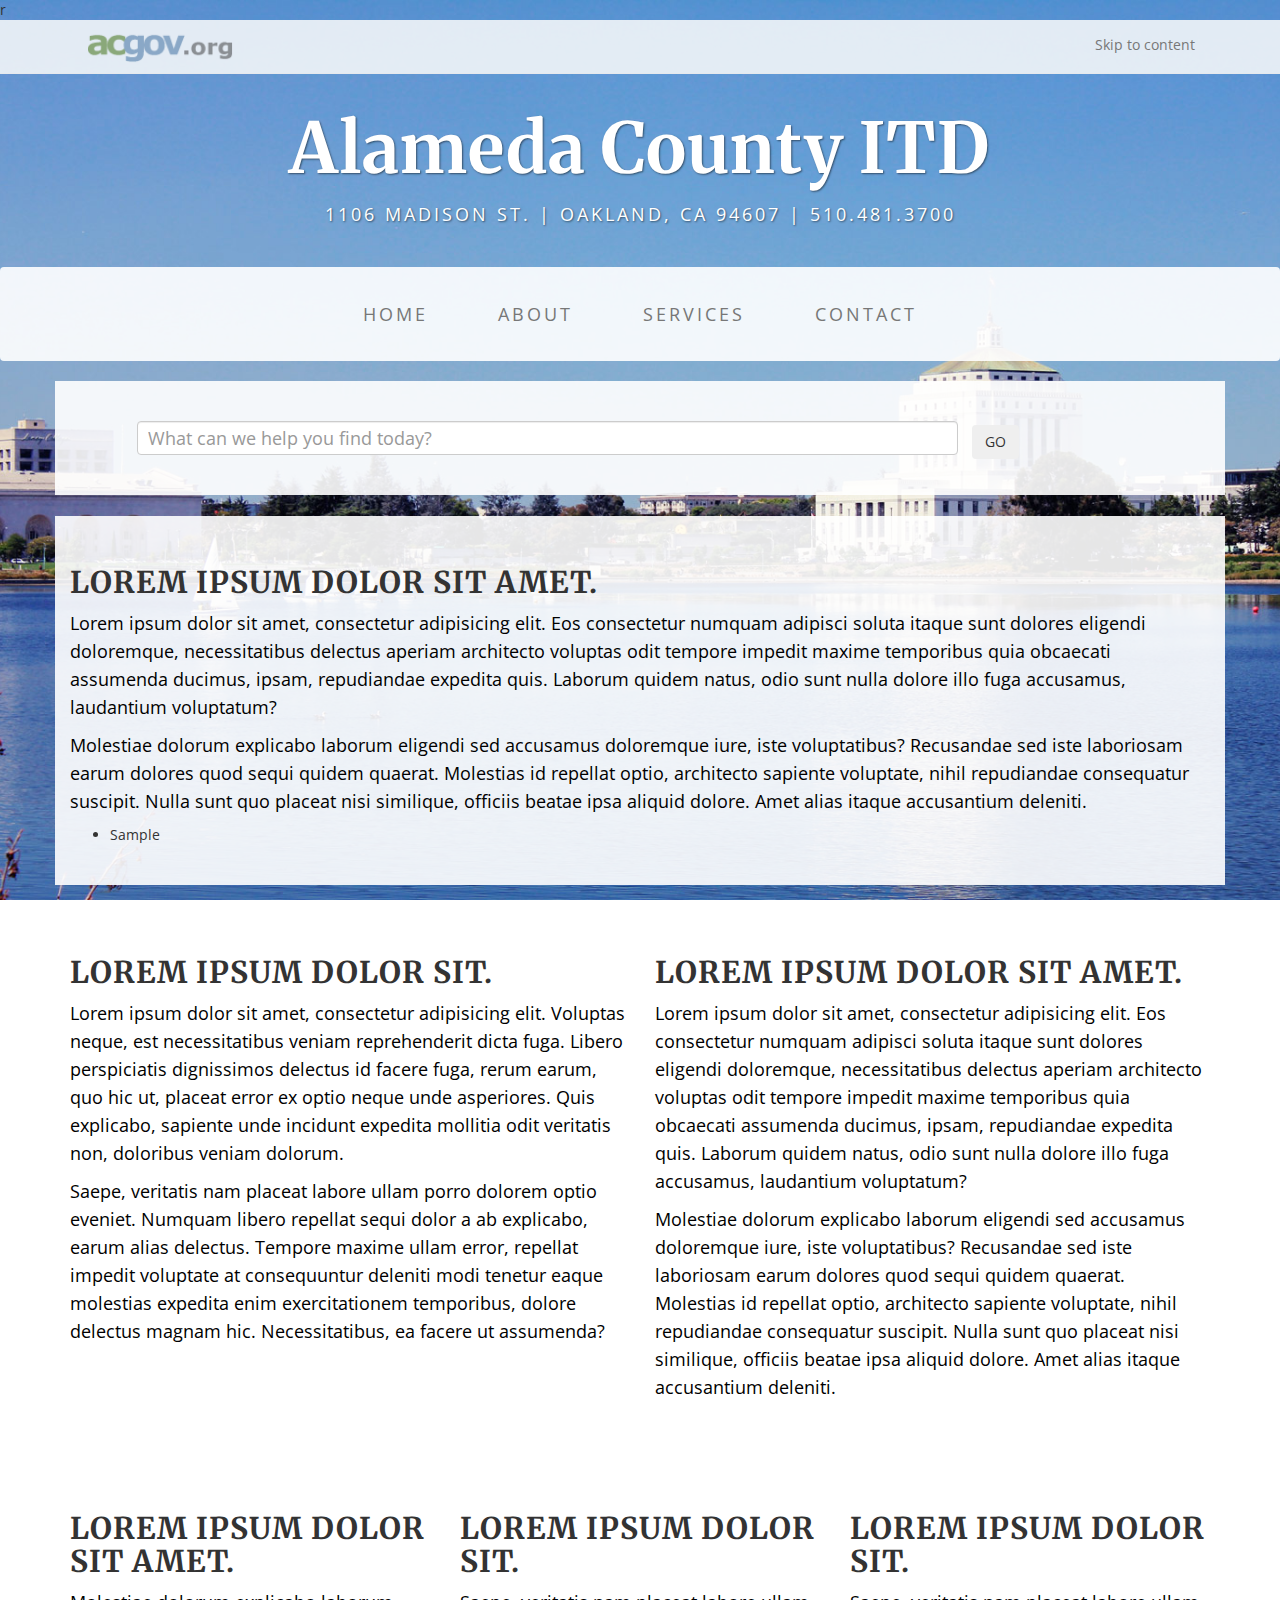
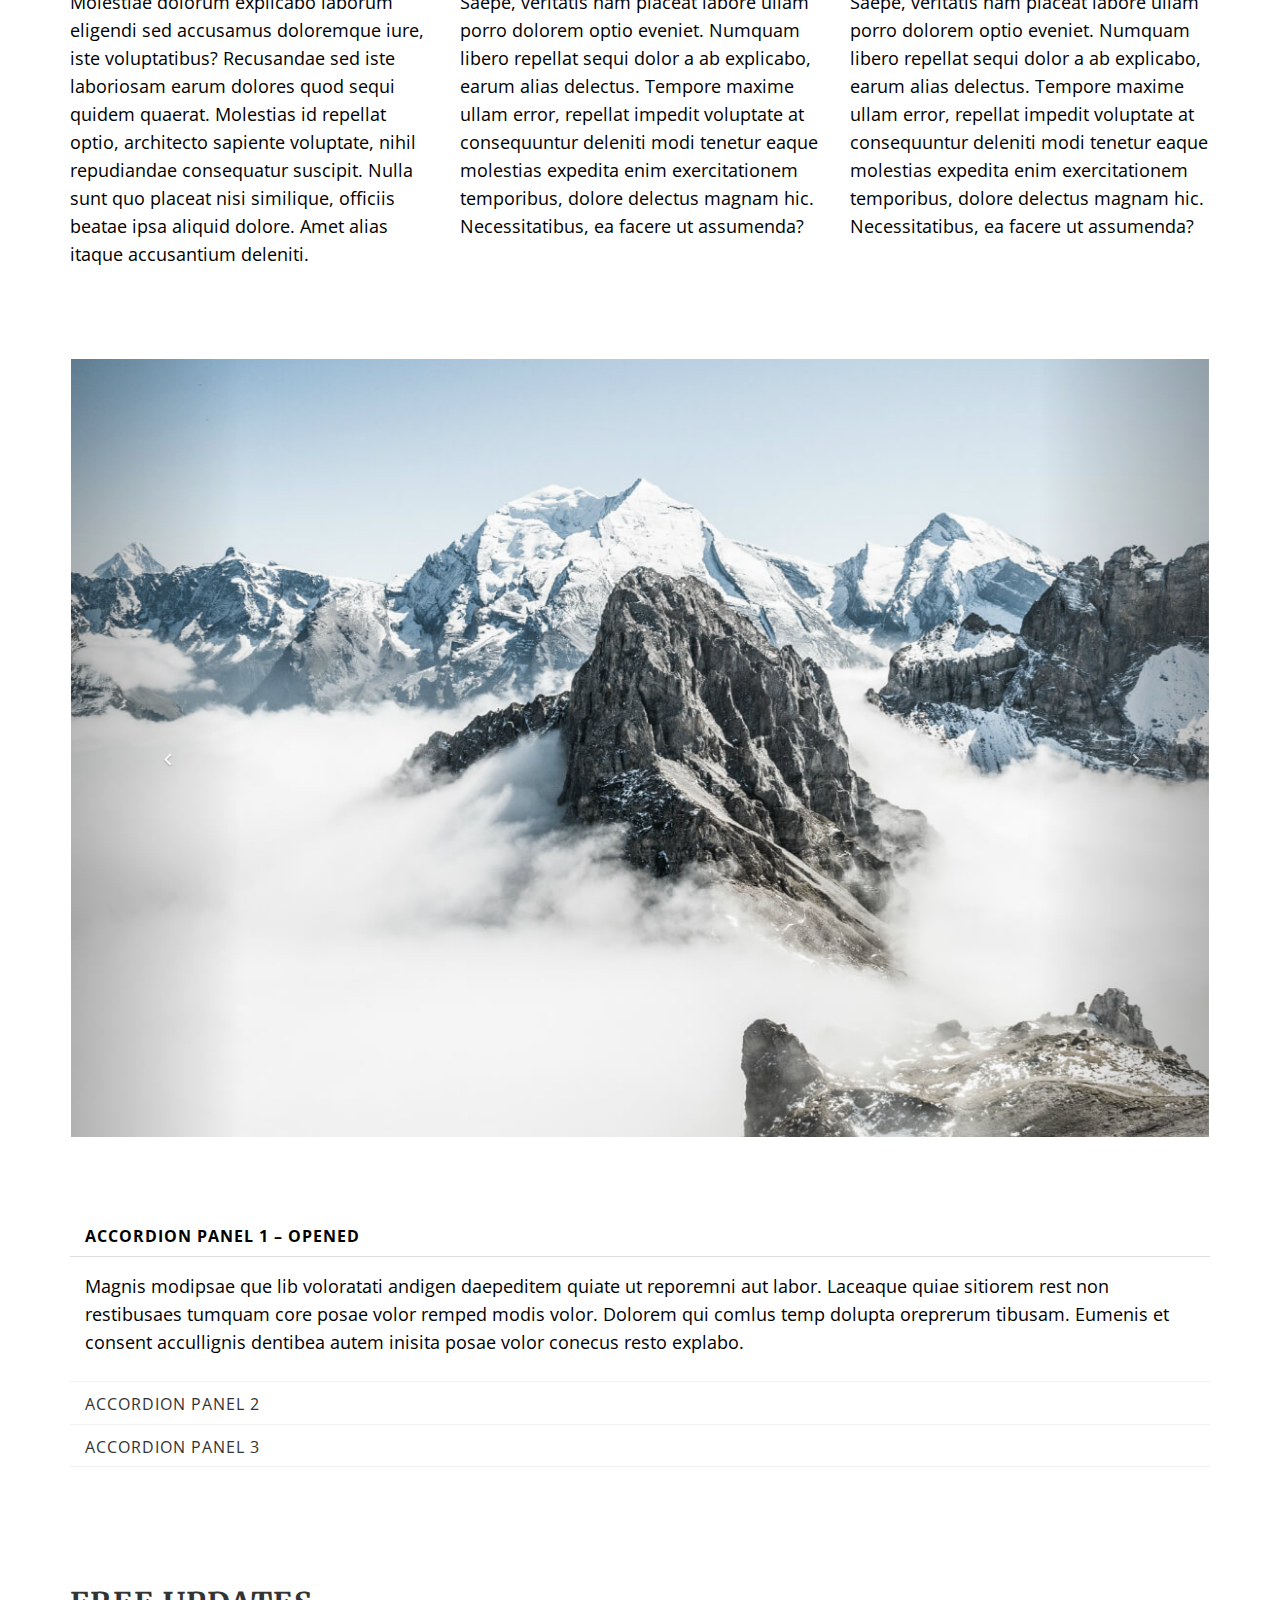
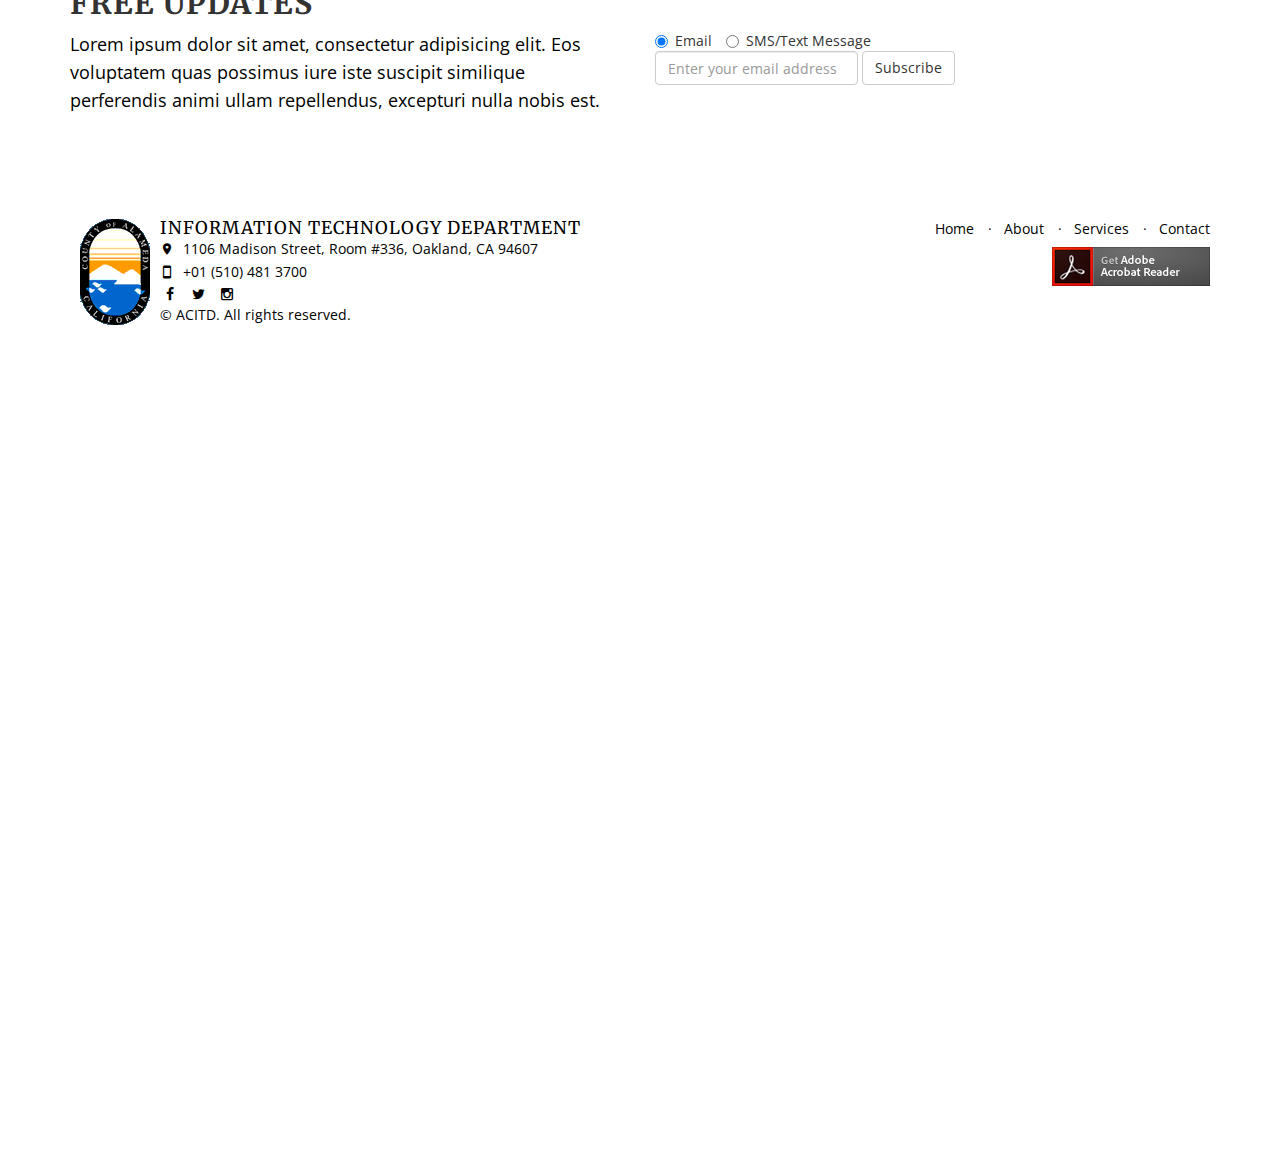
<file: index.html>
r<!DOCTYPE html>
<html lang="en">
<head>
  <meta charset="UTF-8">
  <meta http-equiv="X-UA-Compatible" content="IE=edge">
  <meta name="viewport" content="width=device-width, initial-scale=1">
  <title>Business Casual</title>

  <link href="css/fontello.css" rel="stylesheet">
  <link href="css/bootstrap.min.css" rel="stylesheet">
  <link href="css/index.css" rel="stylesheet">
</head>
<body>
  <!-- Branding Start -->
  <div class="countybranding hidden-xs">
    <div class="container">
      <div class="col-sm-6 text-left">
        <a href="http://acgov.org/">
          <img class="countybranding__logo" src="img/acgovlogo.png" alt="Logo for acgov.org">
        </a>
      </div>
      <div class="col-sm-6 text-right">
        <a class="countybranding__skip-banner" href="#hero">Skip to content</a>
      </div>
    </div>
  </div>
  <!-- Branding End -->

  <h1 class="title--main">Alameda County ITD</h1>
  <div class="title--sub">1106 Madison St. | Oakland, CA 94607 | 510.481.3700</div>
  
  <!-- Navbar Start -->
  <nav class="navbar" role="navigation">
    <div class="container">
      <div class="navbar-header">
        <button type="button" class="btn navbar-toggle" data-toggle="collapse" data-target="#nav">
          <span class="sr-only">Toggle navigation</span>
          <i class="material-icons" title="Menu">&#xE5D2;</i>
        </button>
        <a href="index.html" class="navbar-brand">
          <img src="img/county-seal.png" alt="Alameda County">
        </a>
      </div>
      <div class="collapse navbar-collapse" id="nav">
        <ul class="navbar-nav nav">
          <li><a href="index.html">Home</a></li>
          <li><a href="about.html">About</a></li>
          <li><a href="services.html">Services</a></li>
          <li><a href="contact.html">Contact</a></li>
          <li class="hidden-sm hidden-md hidden-lg">
            <a href="http://acgov.org/">
              <img src="img/acgovlogo.png" alt="Logo for acgov.org">
            </a>
          </li>
        </ul>
      </div>
    </div>
  </nav>
  <!-- Navbar End -->
  
  <!-- Search Area -->
  <div class="container__wrapper inner-xs">
    <div class="container">
      <div class="row">
        <div class="col-xs-12">
          	<form id="search-form" style="margin: auto; width: 90%;"  method="get" action="http://acgovsearch.acgov.org/search" target="_parent">
            <label for="googleinput" style="visibility:hidden;position:absolute;">Search</label>
                
                <input id="googleinput"  type="text" name="q" class="form-control search-input" style="width:80%;padding:10px;margin:10px;font-size: 18px;background-color:#fff;display:inline;" placeholder="What can we help you find today?" aria-describedby="basic-addon2">
                
                    <button type="submit" class="btn search-button" name="btnG" value="Search">GO</button>
          <input type="hidden" value="acgov_prod_collection" name="site">
          <input type="hidden" value="working_acgov_prod_frontend" name="client">
          <input type="hidden" value="working_acgov_prod_frontend" name="proxystylesheet">
          <input type="hidden" value="UTF-8" name="oe">
          <input type="hidden" value="UTF-8" name="ie">
          <input type="hidden" value="1" name="ud">
          <input type="hidden" value="1" name="proxyreload">
          <input type="hidden" value="1" name="exclude_apps">
          <input type="hidden" value="xml_no_dtd" name="output">
          <input type="hidden" value="date:D:L:d1" name="sort">
       </form>
        </div>
      </div>
    </div>
  </div>
<!-- Horizontal Rule -->
  <div class="container">
    <hr />
  </div>
  <!-- Text Area -->
  <div class="container__wrapper inner-xs">
    <div class="container">
      <div class="row">
        <div class="col-xs-12">
          <h2>Lorem ipsum dolor sit amet.</h2>
          <p>Lorem ipsum dolor sit amet, consectetur adipisicing elit. Eos consectetur numquam adipisci soluta itaque sunt dolores eligendi doloremque, necessitatibus delectus aperiam architecto voluptas odit tempore impedit maxime temporibus quia obcaecati assumenda ducimus, ipsam, repudiandae expedita quis. Laborum quidem natus, odio sunt nulla dolore illo fuga accusamus, laudantium voluptatum?</p>
          <p>Molestiae dolorum explicabo laborum eligendi sed accusamus doloremque iure, iste voluptatibus? Recusandae sed iste laboriosam earum dolores quod sequi quidem quaerat. Molestias id repellat optio, architecto sapiente voluptate, nihil repudiandae consequatur suscipit. Nulla sunt quo placeat nisi similique, officiis beatae ipsa aliquid dolore. Amet alias itaque accusantium deleniti.</p>
		  <ul>
			<li>Sample</li>
		  </ul>
        </div>
      </div>
    </div>
  </div>

  <!-- Horizontal Rule -->
  <div class="container">
    <hr />
  </div>

  <!-- Text Area 2 col -->
  <div class="container__wrapper inner-xs">
    <div class="container">
      <div class="row">
        <div class="col-sm-6 col-sm-push-6">
          <h2>Lorem ipsum dolor sit amet.</h2>
          <p>Lorem ipsum dolor sit amet, consectetur adipisicing elit. Eos consectetur numquam adipisci soluta itaque sunt dolores eligendi doloremque, necessitatibus delectus aperiam architecto voluptas odit tempore impedit maxime temporibus quia obcaecati assumenda ducimus, ipsam, repudiandae expedita quis. Laborum quidem natus, odio sunt nulla dolore illo fuga accusamus, laudantium voluptatum?</p>
          <p>Molestiae dolorum explicabo laborum eligendi sed accusamus doloremque iure, iste voluptatibus? Recusandae sed iste laboriosam earum dolores quod sequi quidem quaerat. Molestias id repellat optio, architecto sapiente voluptate, nihil repudiandae consequatur suscipit. Nulla sunt quo placeat nisi similique, officiis beatae ipsa aliquid dolore. Amet alias itaque accusantium deleniti.</p>
        </div>
        <div class="col-sm-6 col-sm-pull-6">
          <h2>Lorem ipsum dolor sit.</h2>
          <p>Lorem ipsum dolor sit amet, consectetur adipisicing elit. Voluptas neque, est necessitatibus veniam reprehenderit dicta fuga. Libero perspiciatis dignissimos delectus id facere fuga, rerum earum, quo hic ut, placeat error ex optio neque unde asperiores. Quis explicabo, sapiente unde incidunt expedita mollitia odit veritatis non, doloribus veniam dolorum.</p>
          <p>Saepe, veritatis nam placeat labore ullam porro dolorem optio eveniet. Numquam libero repellat sequi dolor a ab explicabo, earum alias delectus. Tempore maxime ullam error, repellat impedit voluptate at consequuntur deleniti modi tenetur eaque molestias expedita enim exercitationem temporibus, dolore delectus magnam hic. Necessitatibus, ea facere ut assumenda?</p>
        </div>
      </div>
    </div>
  </div>

  <!-- Horizontal Rule -->
  <div class="container">
    <hr />
  </div>

  <!-- Text Area 3 col -->
  <div class="container__wrapper inner-xs bg_colored-2">
    <div class="container">
      <div class="row">
        <div class="col-sm-4">
          <h2>Lorem ipsum dolor sit amet.</h2>
          <p>Molestiae dolorum explicabo laborum eligendi sed accusamus doloremque iure, iste voluptatibus? Recusandae sed iste laboriosam earum dolores quod sequi quidem quaerat. Molestias id repellat optio, architecto sapiente voluptate, nihil repudiandae consequatur suscipit. Nulla sunt quo placeat nisi similique, officiis beatae ipsa aliquid dolore. Amet alias itaque accusantium deleniti.</p>
        </div>
        <div class="col-sm-4">
          <h2>Lorem ipsum dolor sit.</h2>
          <p>Saepe, veritatis nam placeat labore ullam porro dolorem optio eveniet. Numquam libero repellat sequi dolor a ab explicabo, earum alias delectus. Tempore maxime ullam error, repellat impedit voluptate at consequuntur deleniti modi tenetur eaque molestias expedita enim exercitationem temporibus, dolore delectus magnam hic. Necessitatibus, ea facere ut assumenda?</p>
        </div>
        <div class="col-sm-4">
          <h2>Lorem ipsum dolor sit.</h2>
          <p>Saepe, veritatis nam placeat labore ullam porro dolorem optio eveniet. Numquam libero repellat sequi dolor a ab explicabo, earum alias delectus. Tempore maxime ullam error, repellat impedit voluptate at consequuntur deleniti modi tenetur eaque molestias expedita enim exercitationem temporibus, dolore delectus magnam hic. Necessitatibus, ea facere ut assumenda?</p>
        </div>
      </div>
    </div>
  </div>

  <!-- Horizontal Rule -->
  <div class="container">
    <hr />
  </div>

  <!-- Carousel -->
  <div class="container__wrapper inner-xs">
    <div class="container">
      <div class="row">
        <div id="carousel" class="carousel slide">
          <ol class="carousel-indicators hidden-lg">
            <li data-target="#carousel" data-slide-to="0" class="active"></li>
            <li data-target="#carousel" data-slide-to="1"></li>
          </ol>

          <div class="carousel-inner">
            <div class="item active">
              <img class="img-responsive img-full" src="img/mountain-range.jpg" alt="A mountain range.">
            </div>
            <div class="item">
              <img class="img-responsive img-full" src="img/nyc-skyline.jpg" alt="The NYC skyline.">
            </div>
          </div>

          <a class="left carousel-control" href="#carousel" data-slide="prev">
            <i class="material-icons">&#xE314;</i>
          </a>
          <a class="right carousel-control" href="#carousel" data-slide="next">
            <i class="material-icons">&#xE315;</i>
          </a>
        </div>
      </div>
    </div>
  </div>

  <!-- Horizontal Rule -->
  <div class="container">
    <hr />
  </div>

  <!-- Accordion -->
  <div class="container__wrapper inner-xs">
    <div class="container">
      <div class="row">
        <div class="col-xs-12">
          <div id="accordion" class="panel-group accordion">
            <div class="panel panel-default">       
              <div class="panel-heading">
                <h3 class="panel-title">
                  <a class="panel-toggle" data-toggle="collapse" data-parent="#accordion" href="#content1">
                    <span>Accordion panel 1 – opened</span>
                  </a>
                </h3>
              </div>

              <div id="content1" class="panel-collapse collapse in">
                <div class="panel-body">
                  <p>Magnis modipsae que lib voloratati andigen daepeditem quiate ut reporemni aut labor. Laceaque quiae sitiorem rest non restibusaes tumquam core posae volor remped modis volor. Dolorem qui comlus temp dolupta oreprerum tibusam. Eumenis et consent accullignis dentibea autem inisita posae volor conecus resto explabo.</p>
                </div>
              </div>
            </div>

            <div class="panel panel-default">
              <div class="panel-heading">
                <h3 class="panel-title">
                  <a class="panel-toggle collapsed" data-toggle="collapse" data-parent="#accordion" href="#content2">
                    <span>Accordion panel 2</span>
                  </a>
                </h3>
              </div>

              <div id="content2" class="panel-collapse collapse">
                <div class="panel-body">
                  <p>Magnis modipsae que lib voloratati andigen daepeditem quiate ut reporemni aut labor. Laceaque quiae sitiorem rest non restibusaes tumquam core posae volor remped modis volor. Dolorem qui comlus temp dolupta oreprerum tibusam. Eumenis et consent accullignis dentibea autem inisita posae volor conecus resto explabo.</p>
                </div>
              </div>
            </div>

            <div class="panel panel-default">       
              <div class="panel-heading">
                <h3 class="panel-title">
                  <a class="panel-toggle collapsed" data-toggle="collapse" data-parent="#accordion" href="#content3">
                    <span>Accordion panel 3</span>
                  </a>
                </h3>
              </div>

              <div id="content3" class="panel-collapse collapse">
                <div class="panel-body">
                  <p>Magnis modipsae que lib voloratati andigen daepeditem quiate ut reporemni aut labor. Laceaque quiae sitiorem rest non restibusaes tumquam core posae volor remped modis volor. Dolorem qui comlus temp dolupta oreprerum tibusam. Eumenis et consent accullignis dentibea autem inisita posae volor conecus resto explabo.</p>
                </div>
              </div>
            </div>
          </div>
        </div>
      </div>
    </div>
  </div>

  <!-- Horizontal Rule -->
  <div class="container">
    <hr />
  </div>

  <!-- GovDelivery -->
  <div class="container__wrapper inner-xs bg_colored-2">
    <div class="container">
      <div class="row">
        <div class="col-xs-12">
          <h2>Free Updates</h2>
        </div>
      </div>
      <div class="row">
        <div class="col-sm-6">
          <p>Lorem ipsum dolor sit amet, consectetur adipisicing elit. Eos voluptatem quas possimus iure iste suscipit similique perferendis animi ullam repellendus, excepturi nulla nobis est.</p>
        </div>
        <div class="col-sm-6">
          <form class="form-inline newsletter" role="form">
            <input type="hidden" name="utf8" value="✓" />
            <input type="hidden" name="authenticity_token" value="O2YyYBwqgXfVcE6AgLROQYGUaGfR5Wir75c/KJSRjGSj5roVGLtJF2jO5xtAtPOMLmGF5EbloEjf6siZV/96uQ==" />
            <input type="hidden" name="topic_id" id="topic_id" value="CAALAME_14" />
            <label class="radio-inline">
              <input type="radio" name="subscription_type" value="email" checked />Email
            </label>
            <label class="radio-inline">
              <input type="radio" name="subscription_type" value="phone" />SMS/Text Message
            </label>
            <div class="newsletter input-group__phone" style="display:none;">
              <input type="hidden" name="country_code" value="1" />
              <label class="sr-only" for="input__phone">Phone</label>
              <input type="tel" name="phone" class="form-control" id="input__phone" placeholder="Enter your phone number" />
              <button type="submit" class="btn btn-default btn-submit">Subscribe</button>
            </div>
            <div class="newsletter input-group__email">
              <label class="sr-only" for="input__email">Email address</label>
              <input type="email" name="email" class="form-control" id="input__email" placeholder="Enter your email address" />
              <button type="submit" class="btn btn-default btn-submit">Subscribe</button>
            </div>
          </form>
        </div>
      </div>
    </div>
  </div>
  
  <!-- Footer Start -->
  <footer class="footer">
    <div class="container inner">
      <div class="footer__info pull-left">
        <div>
          <img src="img/acgovfooterflag.png" alt="ACGOV Footer Flag">
        </div>
        <div>
          <h2>Information Technology Department</h2>
          <ul class="contacts">
            <li>
              <i class="material-icons contact">&#xE0C8;</i>
               1106 Madison Street, Room #336, Oakland, CA 94607
            </li>
            <li>
              <i class="material-icons contact">&#xE32C;</i>
               +01 (510) 481 3700
            </li>
          </ul>
          <ul class="social">
            <li>
              <a href="#">
                <i class="icon-facebook"></i>
              </a>
            </li>
            <li>
              <a href="#">
                <i class="icon-twitter"></i>
              </a>
            </li>
            <li>
              <a href="#">
                <i class="icon-instagram"></i>
              </a>
            </li>
          </ul>
          <p>© <span class="js-year"><noscript>2016</noscript></span> ACITD. All rights reserved.</p>
        </div>
      </div>
      <ul class="footer__menu pull-right">
        <li><a href="index.html">Home</a></li>
        <li><a href="about.html">About</a></li>
        <li><a href="services.html">Services</a></li>
        <li><a href="contact.html">Contact</a></li>
      </ul>
      <br />
      <a href="http://www.adobe.com/go/getreader" target="_blank" class="adobe-reader pull-right">
        <img src="img/get-reader.png" alt="Get Adobe Reader" />
      </a>
    </div>
  </footer>
  <!-- Footer End -->

  <script src="https://ajax.googleapis.com/ajax/libs/jquery/1.11.3/jquery.min.js"></script>
  <script src="js/bootstrap.min.js"></script>
  <script src="js/jquery.easytabs.min.js"></script>
  <script src="js/validator.min.js"></script>
  <script src="js/scrollreveal.min.js"></script>
  <script src="js/custom.js"></script>
</body>
</html>
</file>
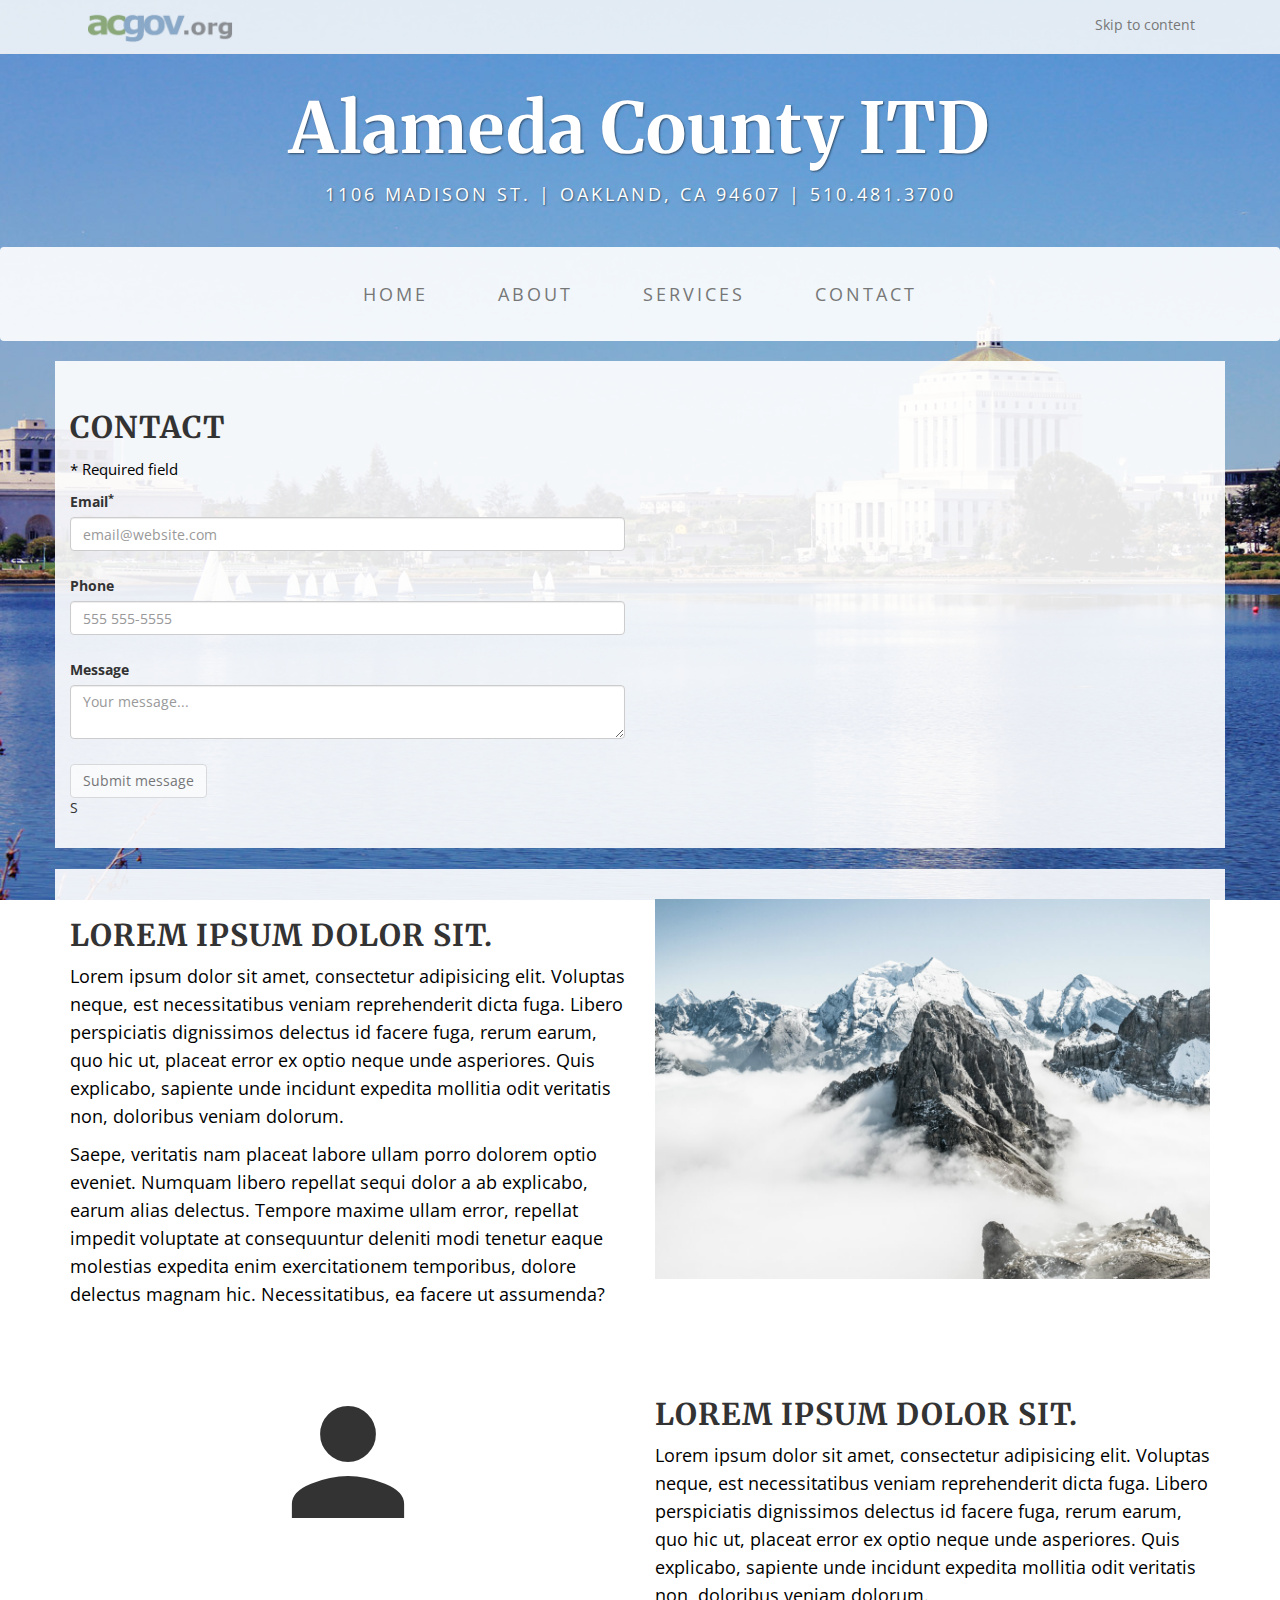
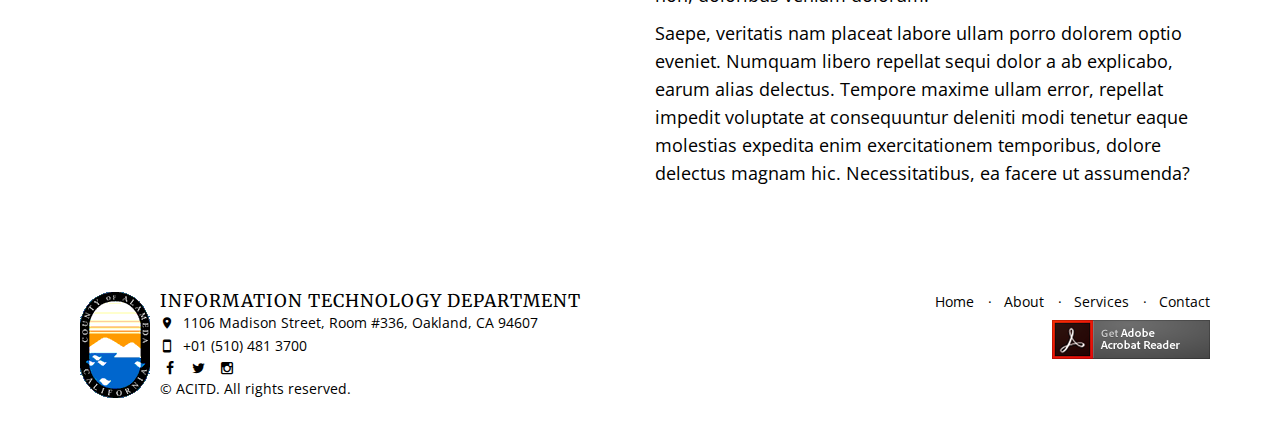
<file: contact.html>
<!DOCTYPE html>
<html lang="en">
<head>
  <meta charset="UTF-8">
  <meta http-equiv="X-UA-Compatible" content="IE=edge">
  <meta name="viewport" content="width=device-width, initial-scale=1">
  <title>Business Casual</title>
  
  <link href="css/fontello.css" rel="stylesheet">
  <link href="css/bootstrap.min.css" rel="stylesheet">
  <link href="css/index.css" rel="stylesheet">
</head>
<body>
  <!-- Branding Start -->
  <div class="countybranding hidden-xs">
    <div class="container">
      <div class="col-sm-6 text-left">
        <a href="http://acgov.org/">
          <img class="countybranding__logo" src="img/acgovlogo.png" alt="Logo for acgov.org">
        </a>
      </div>
      <div class="col-sm-6 text-right">
        <a class="countybranding__skip-banner" href="#hero">Skip to content</a>
      </div>
    </div>
  </div>
  <!-- Branding End -->
  
  <h1 class="title--main">Alameda County ITD</h1>
  <div class="title--sub">1106 Madison St. | Oakland, CA 94607 | 510.481.3700</div>
  
  <!-- Navbar Start -->
  <nav class="navbar" role="navigation">
    <div class="container">
      <div class="navbar-header">
        <button type="button" class="btn navbar-toggle" data-toggle="collapse" data-target="#nav">
          <span class="sr-only">Toggle navigation</span>
          <i class="material-icons" title="Menu">&#xE5D2;</i>
        </button>
        <a href="index.html" class="navbar-brand">
          <img src="img/county-seal.png" alt="Alameda County">
        </a>
      </div>
      <div class="collapse navbar-collapse" id="nav">
        <ul class="navbar-nav nav">
          <li><a href="index.html">Home</a></li>
          <li><a href="about.html">About</a></li>
          <li><a href="services.html">Services</a></li>
          <li><a href="contact.html">Contact</a></li>
          <li class="hidden-sm hidden-md hidden-lg">
            <a href="http://acgov.org/">
              <img src="img/acgovlogo.png" alt="Logo for acgov.org">
            </a>
          </li>
        </ul>
      </div>
    </div>
  </nav>
  <!-- Navbar End -->
  
  <!-- Generic Form -->
  <div class="container__wrapper inner-xs bg_colored-3">
   <div class="container">
      <h2 class="forms__title">Contact</h2>
      
      <p class="forms__key">
        <small>* Required field</small>
      </p>

      
	<form  data-toggle="validator" name="feedback" id="FeedbackForm" method="post" action=""  class="forms" role="form"  >
        <input name="formId" value="ITDweb" type="hidden">
        <div class="row form-group">
          <div class="col-sm-6">
            <label for="input1">Email<sup title="This field is required.">*</sup></label>
            <input name="label1" value="Email" type="hidden">
            <input class="form-control" name="input1" placeholder="email@website.com" required type="email" data-error="That email address is invalid." data-required-error="This field is required.">
            <div class="help-block with-errors"></div>
          </div>
        </div>

        <div class="row form-group">
          <div class="col-sm-6">
            <label for="input2">Phone</label>
            <input name="label2" value="Phone" type="hidden">
            <input class="form-control" name="input2" placeholder="555 555-5555" type="text">
            <div class="help-block with-errors"></div>
          </div>
        </div>

        <div class="row form-group">
          <div class="col-sm-6">
            <label for="input3">Message</label>
            <input name="label3" value="Message" type="hidden">
            <textarea class="form-control" name="input3" placeholder="Your message..."></textarea>
            <div class="help-block with-errors"></div>
          </div>
        </div>

        <button class="btn btn-default btn-submit disabled" type="submit">Submit message</button>
      </form>
      <div id="FeedbackForm__success" class="msg">S</div>
	 	    <div id="FeedbackForm__alert" class="msg"></div>
    </div>
    <!--<div class="container">
      <h2 class="forms__title">Contact</h2>
      
      <p class="forms__key">
        <small>Note: * denotes a required field</small>
      </p>

      <div id="1467928021820__alert"></div>

      <form data-toggle="validator" class="forms" id="1467928021820"method="post">
        <input name="formId" value="" type="hidden">

        <div class="row form-group">
          <div class="col-sm-6">
            <label for="input1">Email&nbsp;<sup title="This field is required.">*</sup></label>
            <input name="label1" value="Email" type="hidden">
            <input class="form-control" id="input1" placeholder="email@website.com" required="required" type="email">
          </div>
        </div>

        <div class="row form-group">
          <div class="col-sm-6">
            <label for="input2">Phone</label>
            <input name="label2" value="Phone" type="hidden">
            <input class="form-control" id="input2" placeholder="(555) 555-5555" type="text">
          </div>
        </div>

        <div class="row form-group">
          <div class="col-sm-6">
            <label for="input3">Message</label>
            <input name="label3" value="Message" type="hidden">
            <textarea class="form-control" id="input3" placeholder="Your message here"></textarea>
          </div>
        </div>

        <button class="btn btn-default btn-submit disabled" type="submit">Submit message</button>
      </form>
    </div>-->
  </div>

  <!-- Horizontal Rule -->
  <div class="container">
    <hr />
  </div>

  <!-- Media and Content -->
  <div class="container__wrapper inner-xs bg_colored-2">
    <div class="container">
      <div class="row">
        <div class="col-sm-6 col-sm-push-6 text-center">
          <img class="img-responsive" src="img/mountain-range.jpg" alt="A mountain range.">
        </div>
        <div class="col-xs-6 col-sm-pull-6">
          <h2>Lorem ipsum dolor sit.</h2>
          <p>Lorem ipsum dolor sit amet, consectetur adipisicing elit. Voluptas neque, est necessitatibus veniam reprehenderit dicta fuga. Libero perspiciatis dignissimos delectus id facere fuga, rerum earum, quo hic ut, placeat error ex optio neque unde asperiores. Quis explicabo, sapiente unde incidunt expedita mollitia odit veritatis non, doloribus veniam dolorum.</p>
          <p>Saepe, veritatis nam placeat labore ullam porro dolorem optio eveniet. Numquam libero repellat sequi dolor a ab explicabo, earum alias delectus. Tempore maxime ullam error, repellat impedit voluptate at consequuntur deleniti modi tenetur eaque molestias expedita enim exercitationem temporibus, dolore delectus magnam hic. Necessitatibus, ea facere ut assumenda?</p>
        </div>
      </div>
    </div>
  </div>

  <!-- Media and Content -->
  <div class="container__wrapper inner-xs">
    <div class="container">
      <div class="row">
        <div class="col-sm-6 text-center">
          <i class="material-icons icon--xl color--brand">&#xE7FD;</i>
        </div>
        <div class="col-xs-6">
          <h2>Lorem ipsum dolor sit.</h2>
          <p>Lorem ipsum dolor sit amet, consectetur adipisicing elit. Voluptas neque, est necessitatibus veniam reprehenderit dicta fuga. Libero perspiciatis dignissimos delectus id facere fuga, rerum earum, quo hic ut, placeat error ex optio neque unde asperiores. Quis explicabo, sapiente unde incidunt expedita mollitia odit veritatis non, doloribus veniam dolorum.</p>
          <p>Saepe, veritatis nam placeat labore ullam porro dolorem optio eveniet. Numquam libero repellat sequi dolor a ab explicabo, earum alias delectus. Tempore maxime ullam error, repellat impedit voluptate at consequuntur deleniti modi tenetur eaque molestias expedita enim exercitationem temporibus, dolore delectus magnam hic. Necessitatibus, ea facere ut assumenda?</p>
        </div>
      </div>
    </div>
  </div>
  
  <!-- Footer Start -->
  <footer class="footer">
    <div class="container inner">
      <div class="footer__info pull-left">
        <div>
          <img src="img/acgovfooterflag.png" alt="ACGOV Footer Flag">
        </div>
        <div>
          <h2>Information Technology Department</h2>
          <ul class="contacts">
            <li>
              <i class="material-icons contact">&#xE0C8;</i>
               1106 Madison Street, Room #336, Oakland, CA 94607
            </li>
            <li>
              <i class="material-icons contact">&#xE32C;</i>
               +01 (510) 481 3700
            </li>
          </ul>
          <ul class="social">
            <li>
              <a href="#">
                <i class="icon-facebook"></i>
              </a>
            </li>
            <li>
              <a href="#">
                <i class="icon-twitter"></i>
              </a>
            </li>
            <li>
              <a href="#">
                <i class="icon-instagram"></i>
              </a>
            </li>
          </ul>
          <p>© <span class="js-year"><noscript>2016</noscript></span> ACITD. All rights reserved.</p>
        </div>
      </div>
      <ul class="footer__menu pull-right">
        <li><a href="index.html">Home</a></li>
        <li><a href="about.html">About</a></li>
        <li><a href="services.html">Services</a></li>
        <li><a href="contact.html">Contact</a></li>
      </ul>
      <br />
      <a href="http://www.adobe.com/go/getreader" target="_blank" class="adobe-reader pull-right">
        <img src="img/get-reader.png" alt="Get Adobe Reader" />
      </a>
    </div>
  </footer>
  <!-- Footer End -->

  <script src="https://ajax.googleapis.com/ajax/libs/jquery/1.11.3/jquery.min.js"></script>
  <script src="js/bootstrap.min.js"></script>
  <script src="js/jquery.easytabs.min.js"></script>
  <script src="js/scrollreveal.min.js"></script>
  
  <script src="js/validator.min.js"></script>
  <script src="js/custom.js"></script>
</body>
</html>
</file>
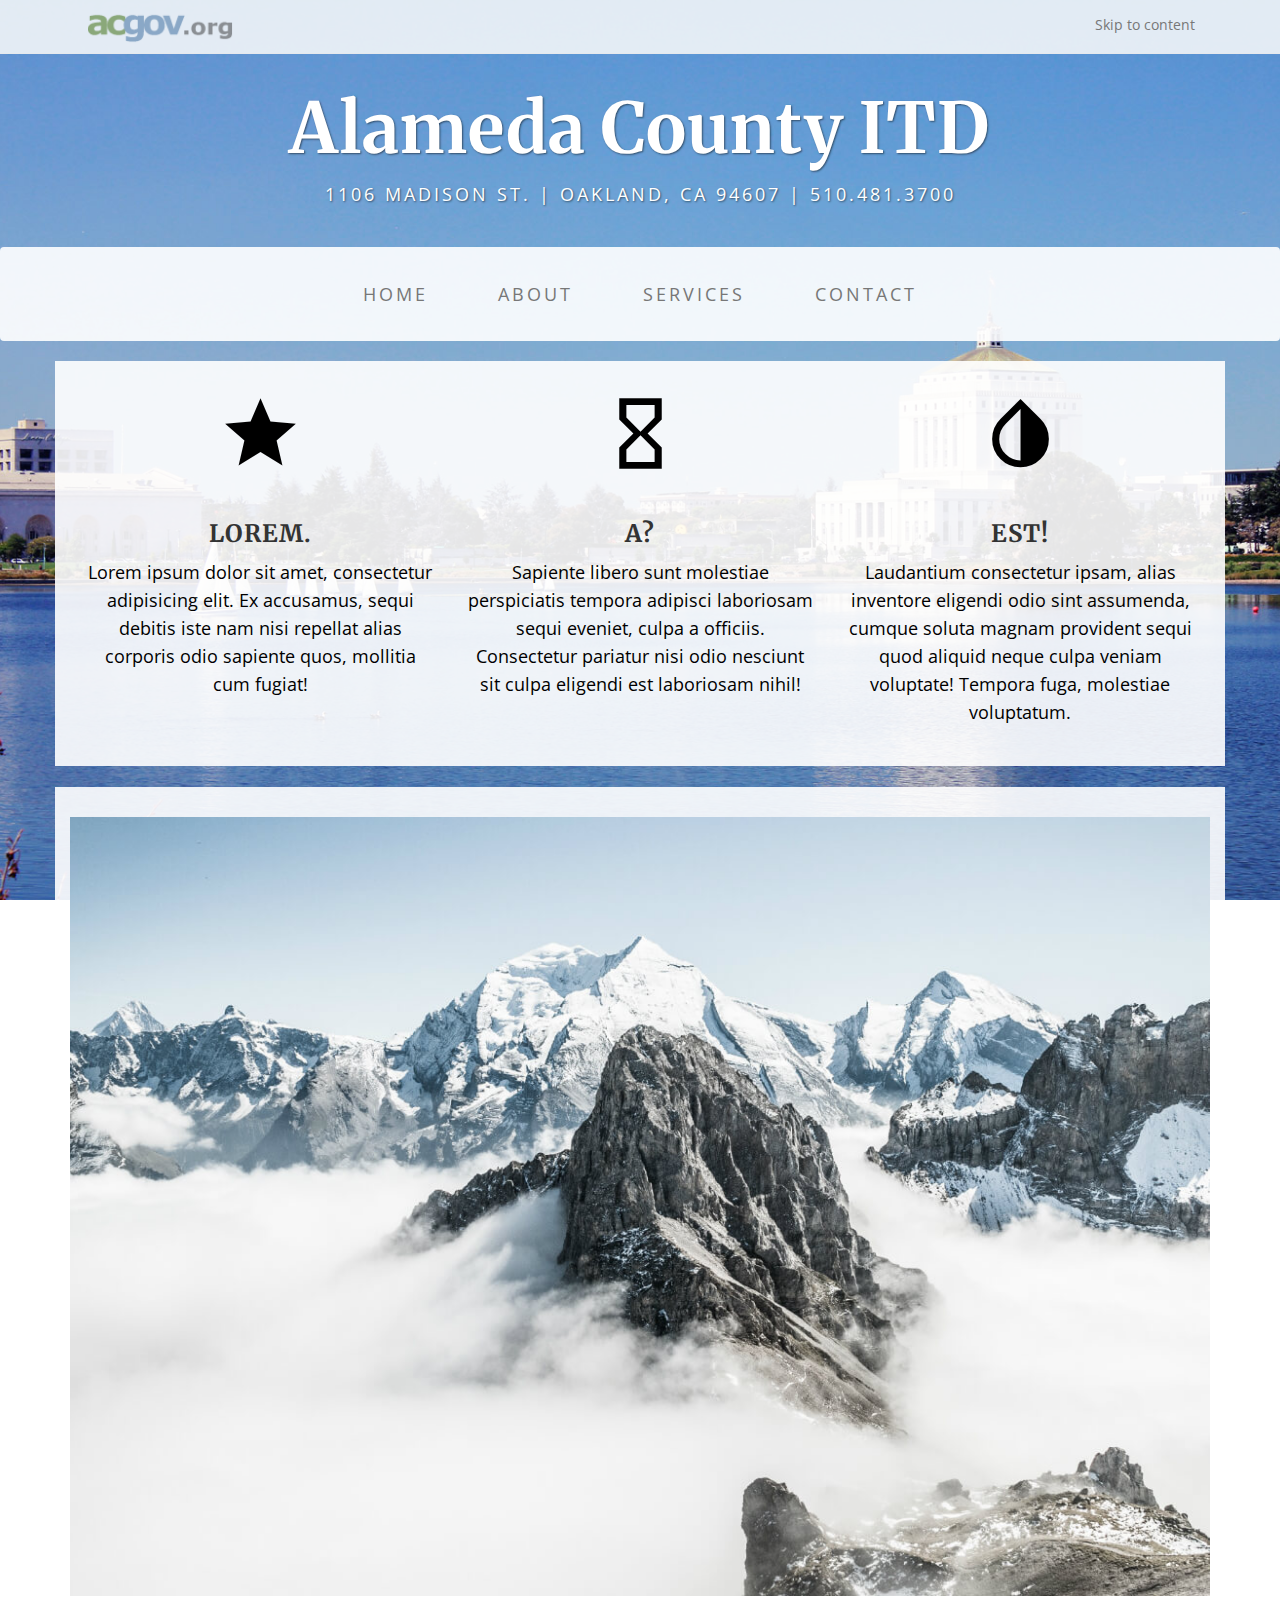
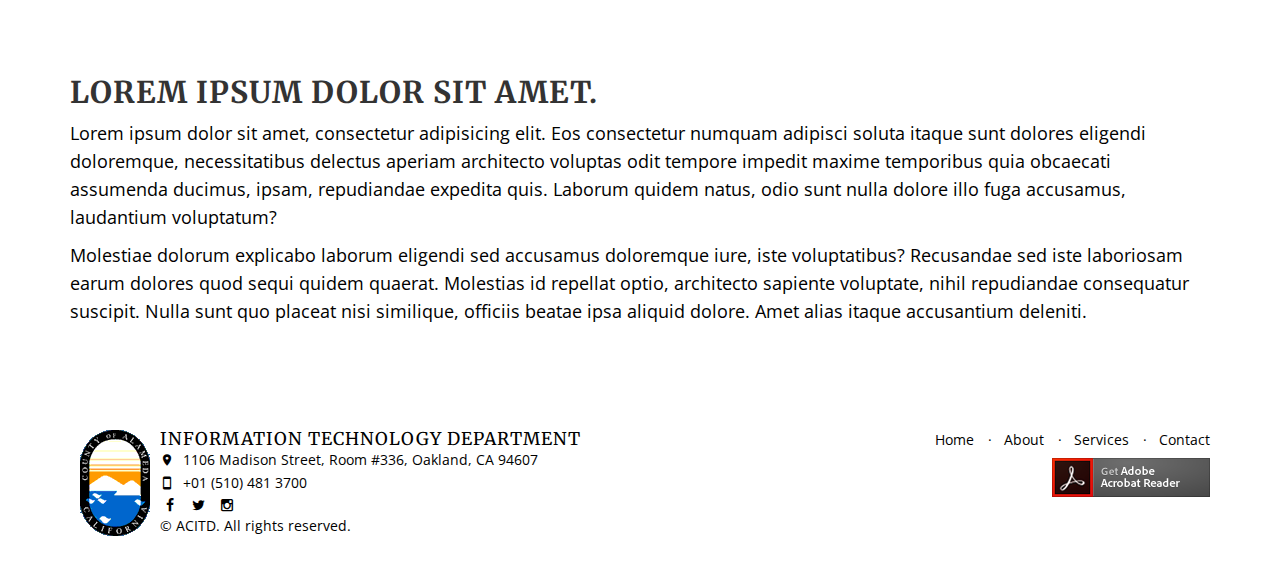
<file: services.html>
<!DOCTYPE html>
<html lang="en">
<head>
  <meta charset="UTF-8">
  <meta http-equiv="X-UA-Compatible" content="IE=edge">
  <meta name="viewport" content="width=device-width, initial-scale=1">
  <title>Business Casual</title>

  <link href="css/fontello.css" rel="stylesheet">
  <link href="css/bootstrap.min.css" rel="stylesheet">
  <link href="css/index.css" rel="stylesheet">
</head>
<body>
  <!-- Branding Start -->
  <div class="countybranding hidden-xs">
    <div class="container">
      <div class="col-sm-6 text-left">
        <a href="http://acgov.org/">
          <img class="countybranding__logo" src="img/acgovlogo.png" alt="Logo for acgov.org">
        </a>
      </div>
      <div class="col-sm-6 text-right">
        <a class="countybranding__skip-banner" href="#hero">Skip to content</a>
      </div>
    </div>
  </div>
  <!-- Branding End -->
  
  <h1 class="title--main">Alameda County ITD</h1>
  <div class="title--sub">1106 Madison St. | Oakland, CA 94607 | 510.481.3700</div>
  
  <!-- Navbar Start -->
  <nav class="navbar" role="navigation">
    <div class="container">
      <div class="navbar-header">
        <button type="button" class="btn navbar-toggle" data-toggle="collapse" data-target="#nav">
          <span class="sr-only">Toggle navigation</span>
          <i class="material-icons" title="Menu">&#xE5D2;</i>
        </button>
        <a href="index.html" class="navbar-brand">
          <img src="img/county-seal.png" alt="Alameda County">
        </a>
      </div>
      <div class="collapse navbar-collapse" id="nav">
        <ul class="navbar-nav nav">
          <li><a href="index.html">Home</a></li>
          <li><a href="about.html">About</a></li>
          <li><a href="services.html">Services</a></li>
          <li><a href="contact.html">Contact</a></li>
          <li class="hidden-sm hidden-md hidden-lg">
            <a href="http://acgov.org/">
              <img src="img/acgovlogo.png" alt="Logo for acgov.org">
            </a>
          </li>
        </ul>
      </div>
    </div>
  </nav>
  <!-- Navbar End -->

  <!-- Icons 3 col -->
  <div class="container__wrapper inner-xs">
    <div class="container">
      <div class="row">
        <div class="col-xs-12 text-center">
          <div class="col-sm-4 reveal-up-seq_services">
            <div class="icon--lg">
              <i class="material-icons" title="Star">&#xE885;</i>
            </div>
            <h3>Lorem.</h3>
            <p class="text-small">Lorem ipsum dolor sit amet, consectetur adipisicing elit. Ex accusamus, sequi debitis iste nam nisi repellat alias corporis odio sapiente quos, mollitia cum fugiat!</p>
          </div>
          <div class="col-sm-4 reveal-up-seq_services">
            <div class="icon--lg">
              <i class="material-icons" title="Hourglass">&#xE88B;</i>
            </div>
            <h3>A?</h3>
            <p class="text-small">Sapiente libero sunt molestiae perspiciatis tempora adipisci laboriosam sequi eveniet, culpa a officiis. Consectetur pariatur nisi odio nesciunt sit culpa eligendi est laboriosam nihil!</p>
          </div>
          <div class="col-sm-4 reveal-up-seq_services">
            <div class="icon--lg">
              <i class="material-icons" title="Droplet">&#xE891;</i>
            </div>
            <h3>Est!</h3>
            <p class="text-small">Laudantium consectetur ipsam, alias inventore eligendi odio sint assumenda, cumque soluta magnam provident sequi quod aliquid neque culpa veniam voluptate! Tempora fuga, molestiae voluptatum.</p>
          </div>
        </div>
      </div>
    </div>
  </div>

  <!-- Horizontal Rule -->
  <div class="container">
    <hr />
  </div>
  
  <!-- Image -->
  <div class="container__wrapper inner-xs">
    <div class="container">
      <div class="row">
        <div class="col-xs-12">
          <img class="img-responsive" src="img/mountain-range.jpg" alt="A mountain range.">
        </div>
      </div>
    </div>
  </div>

  <!-- Text Area -->
  <div class="container__wrapper inner-xs">
    <div class="container">
      <div class="row">
        <div class="col-xs-12">
          <h2>Lorem ipsum dolor sit amet.</h2>
          <p>Lorem ipsum dolor sit amet, consectetur adipisicing elit. Eos consectetur numquam adipisci soluta itaque sunt dolores eligendi doloremque, necessitatibus delectus aperiam architecto voluptas odit tempore impedit maxime temporibus quia obcaecati assumenda ducimus, ipsam, repudiandae expedita quis. Laborum quidem natus, odio sunt nulla dolore illo fuga accusamus, laudantium voluptatum?</p>
          <p>Molestiae dolorum explicabo laborum eligendi sed accusamus doloremque iure, iste voluptatibus? Recusandae sed iste laboriosam earum dolores quod sequi quidem quaerat. Molestias id repellat optio, architecto sapiente voluptate, nihil repudiandae consequatur suscipit. Nulla sunt quo placeat nisi similique, officiis beatae ipsa aliquid dolore. Amet alias itaque accusantium deleniti.</p>
        </div>
      </div>
    </div>
  </div>
  
  <!-- Footer Start -->
  <footer class="footer">
    <div class="container inner">
      <div class="footer__info pull-left">
        <div>
          <img src="img/acgovfooterflag.png" alt="ACGOV Footer Flag">
        </div>
        <div>
          <h2>Information Technology Department</h2>
          <ul class="contacts">
            <li>
              <i class="material-icons contact">&#xE0C8;</i>
               1106 Madison Street, Room #336, Oakland, CA 94607
            </li>
            <li>
              <i class="material-icons contact">&#xE32C;</i>
               +01 (510) 481 3700
            </li>
          </ul>
          <ul class="social">
            <li>
              <a href="#">
                <i class="icon-facebook"></i>
              </a>
            </li>
            <li>
              <a href="#">
                <i class="icon-twitter"></i>
              </a>
            </li>
            <li>
              <a href="#">
                <i class="icon-instagram"></i>
              </a>
            </li>
          </ul>
          <p>© <span class="js-year"><noscript>2016</noscript></span> ACITD. All rights reserved.</p>
        </div>
      </div>
      <ul class="footer__menu pull-right">
        <li><a href="index.html">Home</a></li>
        <li><a href="about.html">About</a></li>
        <li><a href="services.html">Services</a></li>
        <li><a href="contact.html">Contact</a></li>
      </ul>
      <br />
      <a href="http://www.adobe.com/go/getreader" target="_blank" class="adobe-reader pull-right">
        <img src="img/get-reader.png" alt="Get Adobe Reader" />
      </a>
    </div>
  </footer>
  <!-- Footer End -->

  <script src="https://ajax.googleapis.com/ajax/libs/jquery/1.11.3/jquery.min.js"></script>
  <script src="js/bootstrap.min.js"></script>
  <script src="js/jquery.easytabs.min.js"></script>
  <script src="js/validator.min.js"></script>
  <script src="js/scrollreveal.min.js"></script>
  <script src="js/custom.js"></script>
</body>
</html>
</file>
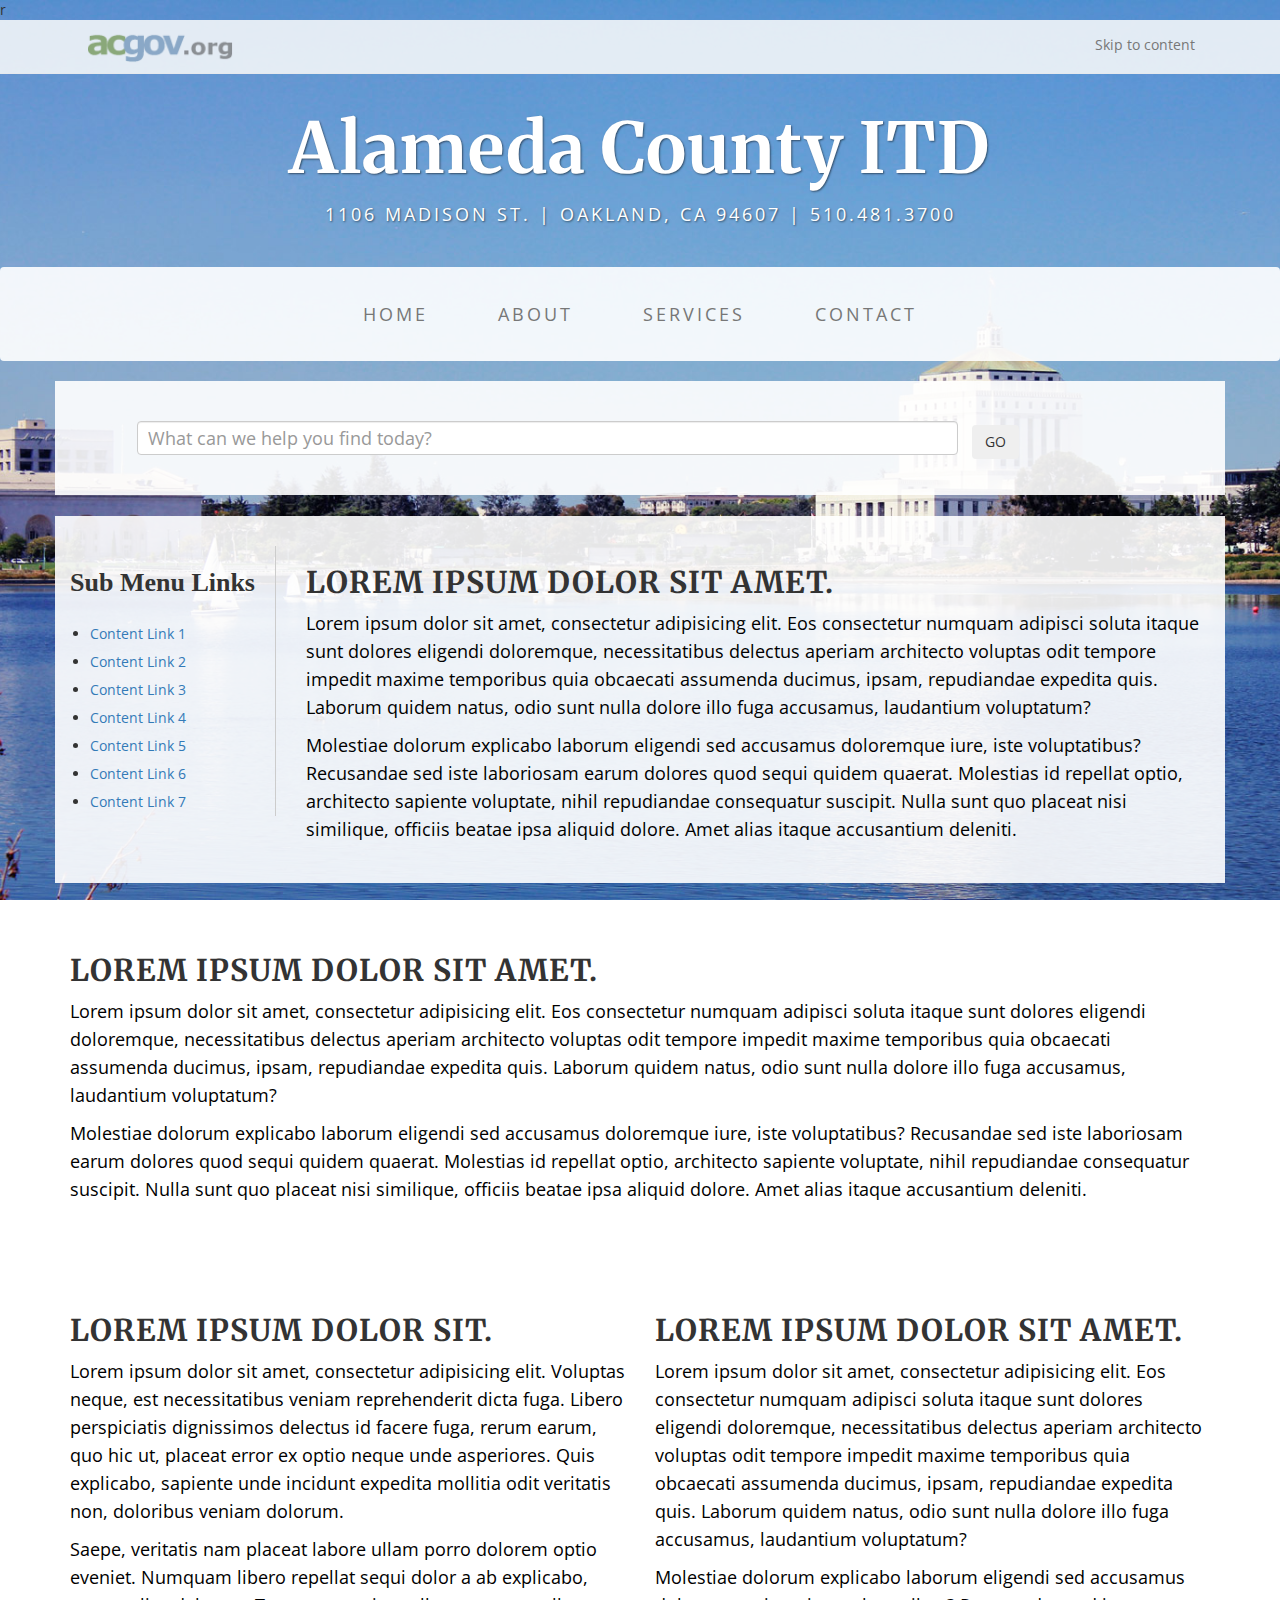
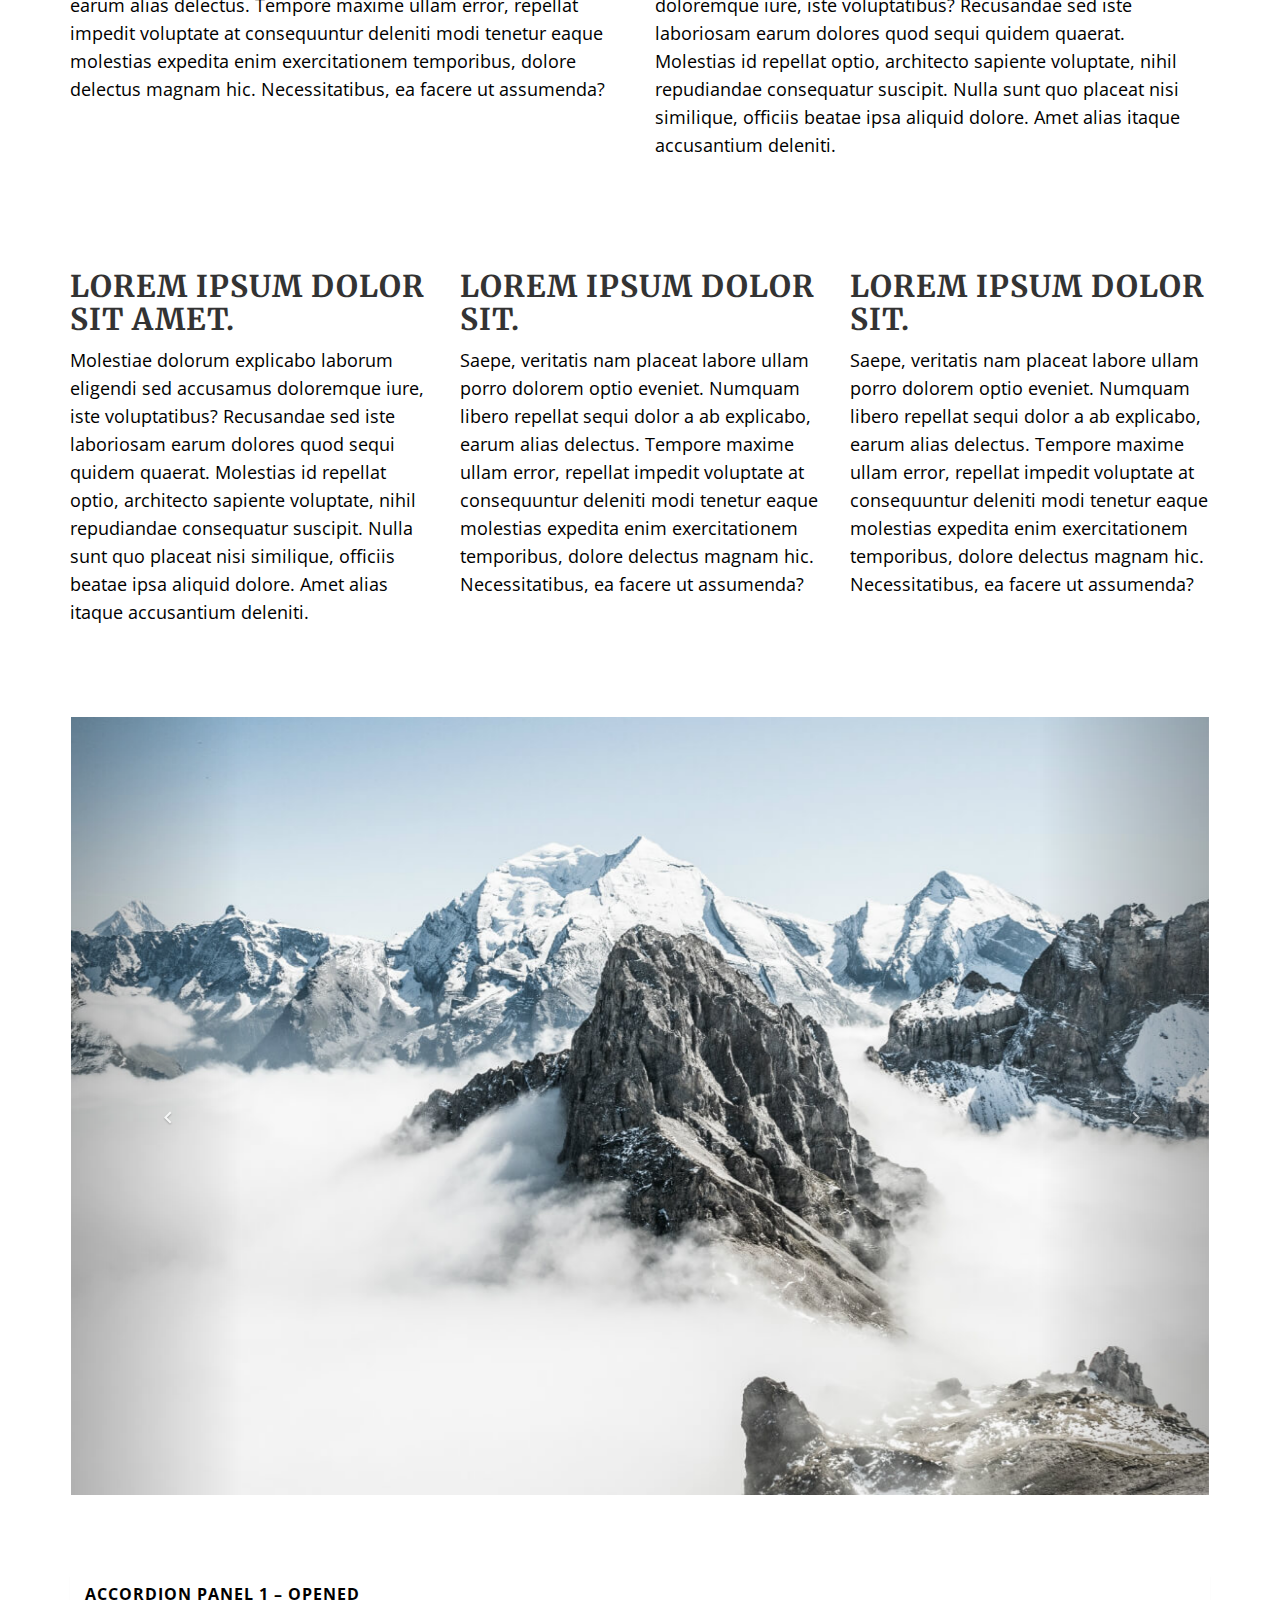
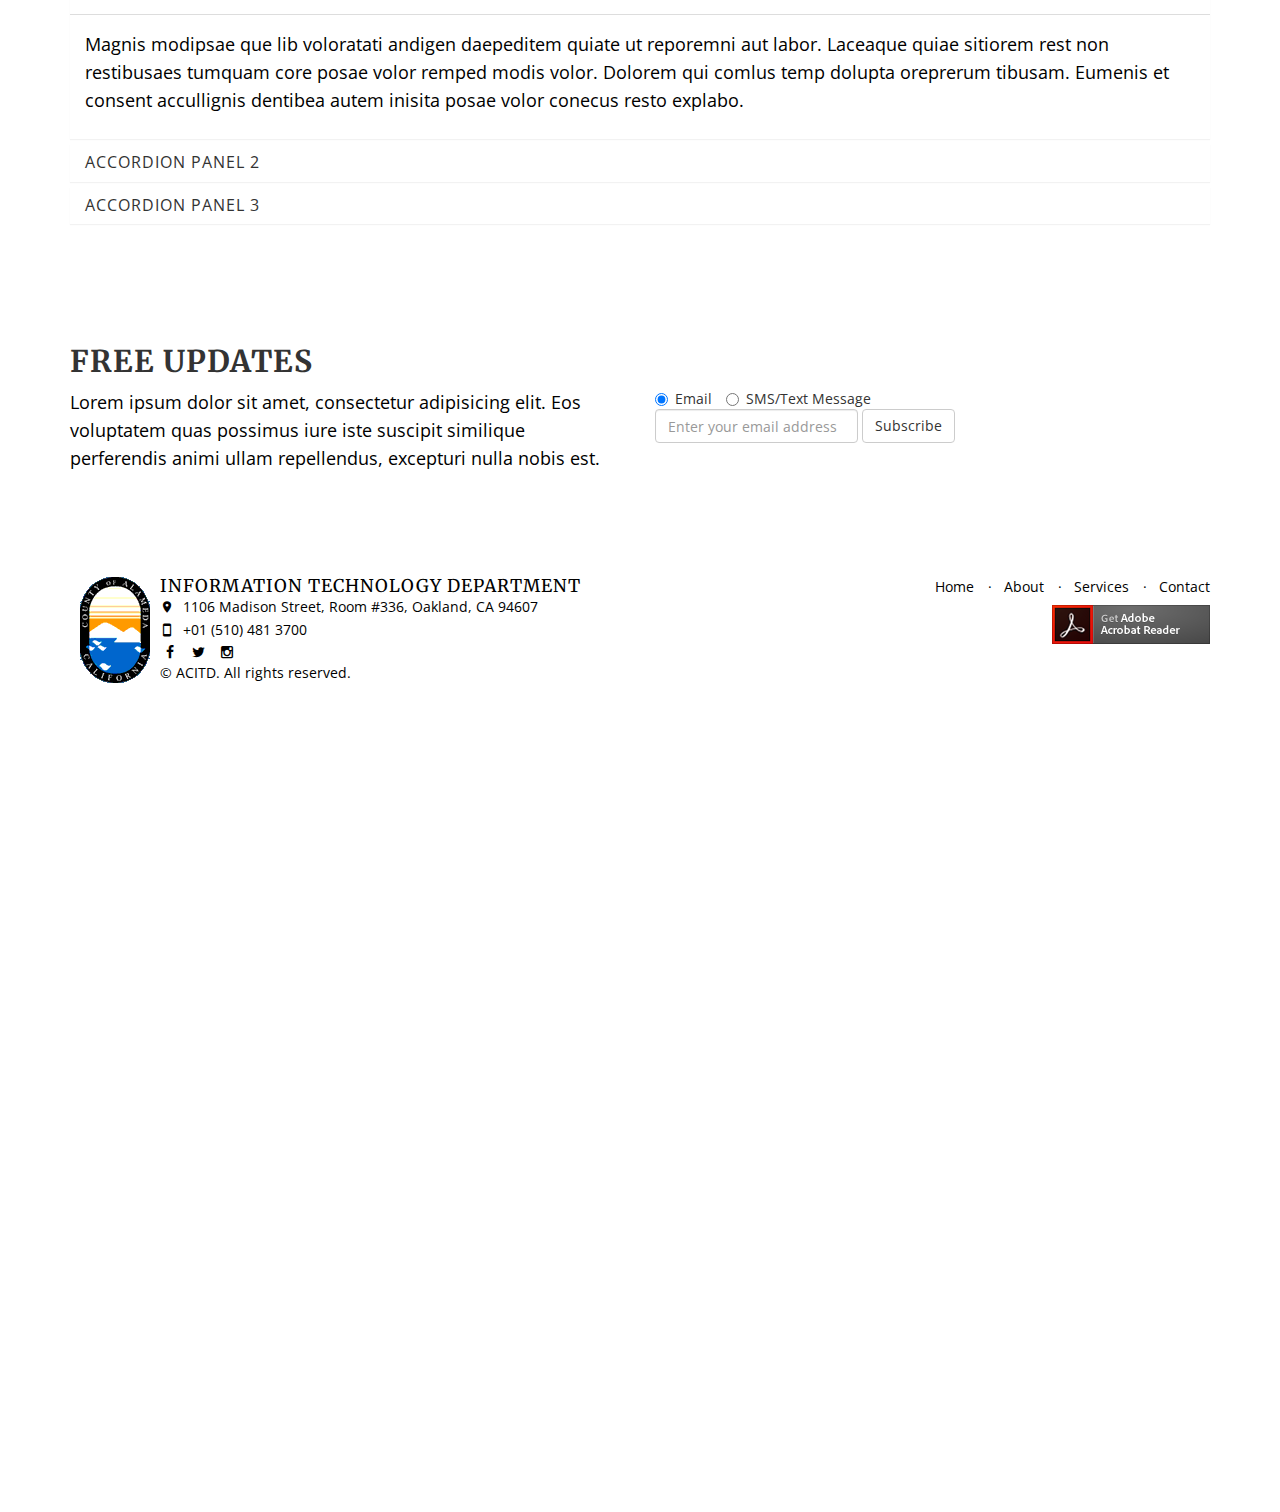
<file: submenu.html>
r<!DOCTYPE html>
<html lang="en">
<head>
  <meta charset="UTF-8">
  <meta http-equiv="X-UA-Compatible" content="IE=edge">
  <meta name="viewport" content="width=device-width, initial-scale=1">
  <title>Business Casual</title>

  <link href="css/fontello.css" rel="stylesheet">
  <link href="css/bootstrap.min.css" rel="stylesheet">
  <link href="css/index.css" rel="stylesheet">
  <style>
	  .sublinkmenu {
		  float:left;
		  padding: 20px 20px 0px 0px;
		  border-right: 1px solid #ccc;
    	  margin: 0px 30px 20px 0px;
	  }
	  .sublinkmenutitle {
		  font-size: 26px;
    	  line-height: 130%;
    	  margin-bottom: 20px;
		  display: block;
		  font-family: 'Josefin Slab', 'sans-serif';
		  font-weight: 700;
	  }
	  .sublinkmenu ul {
		  padding: 0px;
		  margin: 0px 0px 0px 20px;
		  list-style: disc;
	  }
	  .sublinkmenu ul li {
		 line-height: 2em;
	  }
@media (max-width: 768px) {
	 .sublinkmenu {
		  float:none;
		  padding: 0px;
		  border-right: 0px;
	  }
	   
}
	  
  </style>

</head>
<body>
  <!-- Branding Start -->
  <div class="countybranding hidden-xs">
    <div class="container">
      <div class="col-sm-6 text-left">
        <a href="http://acgov.org/">
          <img class="countybranding__logo" src="img/acgovlogo.png" alt="Logo for acgov.org">
        </a>
      </div>
      <div class="col-sm-6 text-right">
        <a class="countybranding__skip-banner" href="#hero">Skip to content</a>
      </div>
    </div>
  </div>
  <!-- Branding End -->

  <h1 class="title--main">Alameda County ITD</h1>
  <div class="title--sub">1106 Madison St. | Oakland, CA 94607 | 510.481.3700</div>
  
  <!-- Navbar Start -->
  <nav class="navbar" role="navigation">
    <div class="container">
      <div class="navbar-header">
        <button type="button" class="btn navbar-toggle" data-toggle="collapse" data-target="#nav">
          <span class="sr-only">Toggle navigation</span>
          <i class="material-icons" title="Menu">&#xE5D2;</i>
        </button>
        <a href="index.html" class="navbar-brand">
          <img src="img/county-seal.png" alt="Alameda County">
        </a>
      </div>
      <div class="collapse navbar-collapse" id="nav">
        <ul class="navbar-nav nav">
          <li><a href="index.html">Home</a></li>
          <li><a href="about.html">About</a></li>
          <li><a href="services.html">Services</a></li>
          <li><a href="contact.html">Contact</a></li>
          <li class="hidden-sm hidden-md hidden-lg">
            <a href="http://acgov.org/">
              <img src="img/acgovlogo.png" alt="Logo for acgov.org">
            </a>
          </li>
        </ul>
      </div>
    </div>
  </nav>
  <!-- Navbar End -->
  
  <!-- Search Area -->
  <div class="container__wrapper inner-xs">
    <div class="container">
      <div class="row">
        <div class="col-xs-12">
          	<form id="search-form" style="margin: auto; width: 90%;"  method="get" action="http://acgovsearch.acgov.org/search" target="_parent">
            <label for="googleinput" style="visibility:hidden;position:absolute;">Search</label>
                
                <input id="googleinput"  type="text" name="q" class="form-control search-input" style="width:80%;padding:10px;margin:10px;font-size: 18px;background-color:#fff;display:inline;" placeholder="What can we help you find today?" aria-describedby="basic-addon2">
                
                    <button type="submit" class="btn search-button" name="btnG" value="Search">GO</button>
          <input type="hidden" value="acgov_prod_collection" name="site">
          <input type="hidden" value="working_acgov_prod_frontend" name="client">
          <input type="hidden" value="working_acgov_prod_frontend" name="proxystylesheet">
          <input type="hidden" value="UTF-8" name="oe">
          <input type="hidden" value="UTF-8" name="ie">
          <input type="hidden" value="1" name="ud">
          <input type="hidden" value="1" name="proxyreload">
          <input type="hidden" value="1" name="exclude_apps">
          <input type="hidden" value="xml_no_dtd" name="output">
          <input type="hidden" value="date:D:L:d1" name="sort">
       </form>
        </div>
      </div>
    </div>
  </div>

  <!-- Horizontal Rule -->
  <div class="container">
    <hr />
  </div>

  <!-- Text Area -->
  <div class="container__wrapper inner-xs">
    <div class="container">
      <div class="row">
        <div class="col-xs-12">
         <div class="sublinkmenu">
         	<span class="sublinkmenutitle">Sub Menu Links</span>         	
         	<ul>
         		<li>
         			<a href="">Content Link 1</a>
         		</li>
         		<li>
         			<a href="">Content Link 2</a>
         		</li>
         		<li>
         			<a href="">Content Link 3</a>
         		</li>
         		<li>
         			<a href="">Content Link 4</a>
         		</li>
         		<li>
         			<a href="">Content Link 5</a>
         		</li>
         		<li>
         			<a href="">Content Link 6</a>
         		</li>
         		<li>
         			<a href="">Content Link 7</a>
         		</li>
         	</ul>
         </div>
          <h2>Lorem ipsum dolor sit amet.</h2>
          <p>Lorem ipsum dolor sit amet, consectetur adipisicing elit. Eos consectetur numquam adipisci soluta itaque sunt dolores eligendi doloremque, necessitatibus delectus aperiam architecto voluptas odit tempore impedit maxime temporibus quia obcaecati assumenda ducimus, ipsam, repudiandae expedita quis. Laborum quidem natus, odio sunt nulla dolore illo fuga accusamus, laudantium voluptatum?</p>
          <p>Molestiae dolorum explicabo laborum eligendi sed accusamus doloremque iure, iste voluptatibus? Recusandae sed iste laboriosam earum dolores quod sequi quidem quaerat. Molestias id repellat optio, architecto sapiente voluptate, nihil repudiandae consequatur suscipit. Nulla sunt quo placeat nisi similique, officiis beatae ipsa aliquid dolore. Amet alias itaque accusantium deleniti.</p>
        </div>
      </div>
    </div>
  </div>

    
<!-- Horizontal Rule -->
  <div class="container">
    <hr />
  </div>
  <!-- Text Area -->
  <div class="container__wrapper inner-xs">
    <div class="container">
      <div class="row">
        <div class="col-xs-12">
          <h2>Lorem ipsum dolor sit amet.</h2>
          <p>Lorem ipsum dolor sit amet, consectetur adipisicing elit. Eos consectetur numquam adipisci soluta itaque sunt dolores eligendi doloremque, necessitatibus delectus aperiam architecto voluptas odit tempore impedit maxime temporibus quia obcaecati assumenda ducimus, ipsam, repudiandae expedita quis. Laborum quidem natus, odio sunt nulla dolore illo fuga accusamus, laudantium voluptatum?</p>
          <p>Molestiae dolorum explicabo laborum eligendi sed accusamus doloremque iure, iste voluptatibus? Recusandae sed iste laboriosam earum dolores quod sequi quidem quaerat. Molestias id repellat optio, architecto sapiente voluptate, nihil repudiandae consequatur suscipit. Nulla sunt quo placeat nisi similique, officiis beatae ipsa aliquid dolore. Amet alias itaque accusantium deleniti.</p>
        </div>
      </div>
    </div>
  </div>

  <!-- Horizontal Rule -->
  <div class="container">
    <hr />
  </div>

  <!-- Text Area 2 col -->
  <div class="container__wrapper inner-xs">
    <div class="container">
      <div class="row">
        <div class="col-sm-6 col-sm-push-6">
          <h2>Lorem ipsum dolor sit amet.</h2>
          <p>Lorem ipsum dolor sit amet, consectetur adipisicing elit. Eos consectetur numquam adipisci soluta itaque sunt dolores eligendi doloremque, necessitatibus delectus aperiam architecto voluptas odit tempore impedit maxime temporibus quia obcaecati assumenda ducimus, ipsam, repudiandae expedita quis. Laborum quidem natus, odio sunt nulla dolore illo fuga accusamus, laudantium voluptatum?</p>
          <p>Molestiae dolorum explicabo laborum eligendi sed accusamus doloremque iure, iste voluptatibus? Recusandae sed iste laboriosam earum dolores quod sequi quidem quaerat. Molestias id repellat optio, architecto sapiente voluptate, nihil repudiandae consequatur suscipit. Nulla sunt quo placeat nisi similique, officiis beatae ipsa aliquid dolore. Amet alias itaque accusantium deleniti.</p>
        </div>
        <div class="col-sm-6 col-sm-pull-6">
          <h2>Lorem ipsum dolor sit.</h2>
          <p>Lorem ipsum dolor sit amet, consectetur adipisicing elit. Voluptas neque, est necessitatibus veniam reprehenderit dicta fuga. Libero perspiciatis dignissimos delectus id facere fuga, rerum earum, quo hic ut, placeat error ex optio neque unde asperiores. Quis explicabo, sapiente unde incidunt expedita mollitia odit veritatis non, doloribus veniam dolorum.</p>
          <p>Saepe, veritatis nam placeat labore ullam porro dolorem optio eveniet. Numquam libero repellat sequi dolor a ab explicabo, earum alias delectus. Tempore maxime ullam error, repellat impedit voluptate at consequuntur deleniti modi tenetur eaque molestias expedita enim exercitationem temporibus, dolore delectus magnam hic. Necessitatibus, ea facere ut assumenda?</p>
        </div>
      </div>
    </div>
  </div>

  <!-- Horizontal Rule -->
  <div class="container">
    <hr />
  </div>

  <!-- Text Area 3 col -->
  <div class="container__wrapper inner-xs bg_colored-2">
    <div class="container">
      <div class="row">
        <div class="col-sm-4">
          <h2>Lorem ipsum dolor sit amet.</h2>
          <p>Molestiae dolorum explicabo laborum eligendi sed accusamus doloremque iure, iste voluptatibus? Recusandae sed iste laboriosam earum dolores quod sequi quidem quaerat. Molestias id repellat optio, architecto sapiente voluptate, nihil repudiandae consequatur suscipit. Nulla sunt quo placeat nisi similique, officiis beatae ipsa aliquid dolore. Amet alias itaque accusantium deleniti.</p>
        </div>
        <div class="col-sm-4">
          <h2>Lorem ipsum dolor sit.</h2>
          <p>Saepe, veritatis nam placeat labore ullam porro dolorem optio eveniet. Numquam libero repellat sequi dolor a ab explicabo, earum alias delectus. Tempore maxime ullam error, repellat impedit voluptate at consequuntur deleniti modi tenetur eaque molestias expedita enim exercitationem temporibus, dolore delectus magnam hic. Necessitatibus, ea facere ut assumenda?</p>
        </div>
        <div class="col-sm-4">
          <h2>Lorem ipsum dolor sit.</h2>
          <p>Saepe, veritatis nam placeat labore ullam porro dolorem optio eveniet. Numquam libero repellat sequi dolor a ab explicabo, earum alias delectus. Tempore maxime ullam error, repellat impedit voluptate at consequuntur deleniti modi tenetur eaque molestias expedita enim exercitationem temporibus, dolore delectus magnam hic. Necessitatibus, ea facere ut assumenda?</p>
        </div>
      </div>
    </div>
  </div>

  <!-- Horizontal Rule -->
  <div class="container">
    <hr />
  </div>

  <!-- Carousel -->
  <div class="container__wrapper inner-xs">
    <div class="container">
      <div class="row">
        <div id="carousel" class="carousel slide">
          <ol class="carousel-indicators hidden-lg">
            <li data-target="#carousel" data-slide-to="0" class="active"></li>
            <li data-target="#carousel" data-slide-to="1"></li>
          </ol>

          <div class="carousel-inner">
            <div class="item active">
              <img class="img-responsive img-full" src="img/mountain-range.jpg" alt="A mountain range.">
            </div>
            <div class="item">
              <img class="img-responsive img-full" src="img/nyc-skyline.jpg" alt="The NYC skyline.">
            </div>
          </div>

          <a class="left carousel-control" href="#carousel" data-slide="prev">
            <i class="material-icons">&#xE314;</i>
          </a>
          <a class="right carousel-control" href="#carousel" data-slide="next">
            <i class="material-icons">&#xE315;</i>
          </a>
        </div>
      </div>
    </div>
  </div>

  <!-- Horizontal Rule -->
  <div class="container">
    <hr />
  </div>

  <!-- Accordion -->
  <div class="container__wrapper inner-xs">
    <div class="container">
      <div class="row">
        <div class="col-xs-12">
          <div id="accordion" class="panel-group accordion">
            <div class="panel panel-default">       
              <div class="panel-heading">
                <h3 class="panel-title">
                  <a class="panel-toggle" data-toggle="collapse" data-parent="#accordion" href="#content1">
                    <span>Accordion panel 1 – opened</span>
                  </a>
                </h3>
              </div>

              <div id="content1" class="panel-collapse collapse in">
                <div class="panel-body">
                  <p>Magnis modipsae que lib voloratati andigen daepeditem quiate ut reporemni aut labor. Laceaque quiae sitiorem rest non restibusaes tumquam core posae volor remped modis volor. Dolorem qui comlus temp dolupta oreprerum tibusam. Eumenis et consent accullignis dentibea autem inisita posae volor conecus resto explabo.</p>
                </div>
              </div>
            </div>

            <div class="panel panel-default">
              <div class="panel-heading">
                <h3 class="panel-title">
                  <a class="panel-toggle collapsed" data-toggle="collapse" data-parent="#accordion" href="#content2">
                    <span>Accordion panel 2</span>
                  </a>
                </h3>
              </div>

              <div id="content2" class="panel-collapse collapse">
                <div class="panel-body">
                  <p>Magnis modipsae que lib voloratati andigen daepeditem quiate ut reporemni aut labor. Laceaque quiae sitiorem rest non restibusaes tumquam core posae volor remped modis volor. Dolorem qui comlus temp dolupta oreprerum tibusam. Eumenis et consent accullignis dentibea autem inisita posae volor conecus resto explabo.</p>
                </div>
              </div>
            </div>

            <div class="panel panel-default">       
              <div class="panel-heading">
                <h3 class="panel-title">
                  <a class="panel-toggle collapsed" data-toggle="collapse" data-parent="#accordion" href="#content3">
                    <span>Accordion panel 3</span>
                  </a>
                </h3>
              </div>

              <div id="content3" class="panel-collapse collapse">
                <div class="panel-body">
                  <p>Magnis modipsae que lib voloratati andigen daepeditem quiate ut reporemni aut labor. Laceaque quiae sitiorem rest non restibusaes tumquam core posae volor remped modis volor. Dolorem qui comlus temp dolupta oreprerum tibusam. Eumenis et consent accullignis dentibea autem inisita posae volor conecus resto explabo.</p>
                </div>
              </div>
            </div>
          </div>
        </div>
      </div>
    </div>
  </div>

  <!-- Horizontal Rule -->
  <div class="container">
    <hr />
  </div>

  <!-- GovDelivery -->
  <div class="container__wrapper inner-xs bg_colored-2">
    <div class="container">
      <div class="row">
        <div class="col-xs-12">
          <h2>Free Updates</h2>
        </div>
      </div>
      <div class="row">
        <div class="col-sm-6">
          <p>Lorem ipsum dolor sit amet, consectetur adipisicing elit. Eos voluptatem quas possimus iure iste suscipit similique perferendis animi ullam repellendus, excepturi nulla nobis est.</p>
        </div>
        <div class="col-sm-6">
          <form class="form-inline newsletter" role="form">
            <input type="hidden" name="utf8" value="✓" />
            <input type="hidden" name="authenticity_token" value="O2YyYBwqgXfVcE6AgLROQYGUaGfR5Wir75c/KJSRjGSj5roVGLtJF2jO5xtAtPOMLmGF5EbloEjf6siZV/96uQ==" />
            <input type="hidden" name="topic_id" id="topic_id" value="CAALAME_14" />
            <label class="radio-inline">
              <input type="radio" name="subscription_type" value="email" checked />Email
            </label>
            <label class="radio-inline">
              <input type="radio" name="subscription_type" value="phone" />SMS/Text Message
            </label>
            <div class="newsletter input-group__phone" style="display:none;">
              <input type="hidden" name="country_code" value="1" />
              <label class="sr-only" for="input__phone">Phone</label>
              <input type="tel" name="phone" class="form-control" id="input__phone" placeholder="Enter your phone number" />
              <button type="submit" class="btn btn-default btn-submit">Subscribe</button>
            </div>
            <div class="newsletter input-group__email">
              <label class="sr-only" for="input__email">Email address</label>
              <input type="email" name="email" class="form-control" id="input__email" placeholder="Enter your email address" />
              <button type="submit" class="btn btn-default btn-submit">Subscribe</button>
            </div>
          </form>
        </div>
      </div>
    </div>
  </div>
  
  <!-- Footer Start -->
  <footer class="footer">
    <div class="container inner">
      <div class="footer__info pull-left">
        <div>
          <img src="img/acgovfooterflag.png" alt="ACGOV Footer Flag">
        </div>
        <div>
          <h2>Information Technology Department</h2>
          <ul class="contacts">
            <li>
              <i class="material-icons contact">&#xE0C8;</i>
               1106 Madison Street, Room #336, Oakland, CA 94607
            </li>
            <li>
              <i class="material-icons contact">&#xE32C;</i>
               +01 (510) 481 3700
            </li>
          </ul>
          <ul class="social">
            <li>
              <a href="#">
                <i class="icon-facebook"></i>
              </a>
            </li>
            <li>
              <a href="#">
                <i class="icon-twitter"></i>
              </a>
            </li>
            <li>
              <a href="#">
                <i class="icon-instagram"></i>
              </a>
            </li>
          </ul>
          <p>© <span class="js-year"><noscript>2016</noscript></span> ACITD. All rights reserved.</p>
        </div>
      </div>
      <ul class="footer__menu pull-right">
        <li><a href="index.html">Home</a></li>
        <li><a href="about.html">About</a></li>
        <li><a href="services.html">Services</a></li>
        <li><a href="contact.html">Contact</a></li>
      </ul>
      <br />
      <a href="http://www.adobe.com/go/getreader" target="_blank" class="adobe-reader pull-right">
        <img src="img/get-reader.png" alt="Get Adobe Reader" />
      </a>
    </div>
  </footer>
  <!-- Footer End -->

  <script src="https://ajax.googleapis.com/ajax/libs/jquery/1.11.3/jquery.min.js"></script>
  <script src="js/bootstrap.min.js"></script>
  <script src="js/jquery.easytabs.min.js"></script>
  <script src="js/validator.min.js"></script>
  <script src="js/scrollreveal.min.js"></script>
  <script src="js/custom.js"></script>
</body>
</html>
</file>
<file: css/fontello.css>
@font-face {
  font-family: 'fontello';
  src: url('../font/fontello.eot?85290715');
  src: url('../font/fontello.eot?85290715#iefix') format('embedded-opentype'),
       url('../font/fontello.woff2?85290715') format('woff2'),
       url('../font/fontello.woff?85290715') format('woff'),
       url('../font/fontello.ttf?85290715') format('truetype'),
       url('../font/fontello.svg?85290715#fontello') format('svg');
  font-weight: normal;
  font-style: normal;
}
/* Chrome hack: SVG is rendered more smooth in Windozze. 100% magic, uncomment if you need it. */
/* Note, that will break hinting! In other OS-es font will be not as sharp as it could be */
/*
@media screen and (-webkit-min-device-pixel-ratio:0) {
  @font-face {
    font-family: 'fontello';
    src: url('../font/fontello.svg?85290715#fontello') format('svg');
  }
}
*/
 
 [class^="icon-"]:before, [class*=" icon-"]:before {
  font-family: "fontello";
  font-style: normal;
  font-weight: normal;
  speak: none;
 
  display: inline-block;
  text-decoration: inherit;
  width: 1em;
  margin-right: .2em;
  text-align: center;
  /* opacity: .8; */
 
  /* For safety - reset parent styles, that can break glyph codes*/
  font-variant: normal;
  text-transform: none;
 
  /* fix buttons height, for twitter bootstrap */
  line-height: 1em;
 
  /* Animation center compensation - margins should be symmetric */
  /* remove if not needed */
  margin-left: .2em;
 
  /* you can be more comfortable with increased icons size */
  /* font-size: 120%; */
 
  /* Font smoothing. That was taken from TWBS */
  -webkit-font-smoothing: antialiased;
  -moz-osx-font-smoothing: grayscale;
 
  /* Uncomment for 3D effect */
  /* text-shadow: 1px 1px 1px rgba(127, 127, 127, 0.3); */
}
 
.icon-facebook:before { content: '\e800'; } /* '' */
.icon-instagram:before { content: '\e801'; } /* '' */
.icon-twitter:before { content: '\e802'; } /* '' */
</file>
<file: css/index.css>
@charset "UTF-8";
/* Fonts
   ========================================================================== */
@import "https://fonts.googleapis.com/css?family=Material+Icons|Merriweather:400,400i,700,700i|Open+Sans:400,700";
/* ==========================================================================
   Base Styles
   ========================================================================== */
/* Presets
   ========================================================================== */
/* line 4, _base/_presets.scss */
body {
  background: url("../img/bg.jpg") no-repeat center center fixed;
  background-size: cover;
  font-family: "Open Sans", "sans-serif";
}

/* line 10, _base/_presets.scss */
p {
  font-size: 1.25em;
  line-height: 1.6;
  color: #000;
}

/* Headings
   ========================================================================== */
/* line 4, _base/_headings.scss */
h1,
h2,
h3,
h4,
h5,
h6 {
  text-transform: uppercase;
  font-family: "Merriweather", "sans-serif";
  font-weight: 700;
  letter-spacing: 1px;
}

/* ==========================================================================
   Module Styles
   ========================================================================== */
/* County Branding (The top bar)
   ========================================================================== */
/* line 4, _modules/_m-countybranding.scss */
.countybranding {
  padding: 10px;
  background: rgba(242, 245, 247, 0.9);
  border-bottom: 1px solid #e6e9ed;
}
/* line 9, _modules/_m-countybranding.scss */
.countybranding a {
  color: #777;
}

/* line 14, _modules/_m-countybranding.scss */
.countybranding__logo {
  max-width: 150px;
  opacity: .5;
}
/* line 18, _modules/_m-countybranding.scss */
.countybranding__logo:hover {
  opacity: 1;
}

/* line 23, _modules/_m-countybranding.scss */
.countybranding__skip-banner {
  line-height: 30px;
}

/* Title
   ========================================================================== */
/* line 4, _modules/_m-title.scss */
.title, .title--main {
  margin: 0;
  text-transform: capitalize;
}

/* line 9, _modules/_m-title.scss */
.title {
  font-size: 4em;
}

/* line 15, _modules/_m-title.scss */
.title--main {
  display: inherit;
  padding: 30px 0 10px;
  text-align: center;
  text-shadow: 1px 1px 2px rgba(0, 0, 0, 0.5);
  font-size: 5em;
  line-height: normal;
  color: #fff;
}
@media (max-width: 768px) {
  /* line 15, _modules/_m-title.scss */
  .title--main {
    display: none;
  }
}

/* line 32, _modules/_m-title.scss */
.title--before {
  margin: 15px 0;
  font-family: "Merriweather", "sans-serif";
  font-weight: 400;
  line-height: 1;
  color: #777;
  letter-spacing: 1px;
  font-size: 30px;
  text-transform: capitalize;
}

/* line 43, _modules/_m-title.scss */
.title--sub {
  display: inherit;
  margin: 0;
  padding: 0 0 40px;
  text-align: center;
  text-shadow: 1px 1px 2px rgba(0, 0, 0, 0.5);
  text-transform: uppercase;
  font-size: 1.25em;
  font-weight: 400;
  letter-spacing: 3px;
  color: #fff;
}
@media (max-width: 768px) {
  /* line 43, _modules/_m-title.scss */
  .title--sub {
    display: none;
  }
}

/* Divider
   ========================================================================== */
/* line 4, _modules/_m-divider.scss */
.divider {
  max-width: 400px;
  border-color: #999999;
}

/* line 9, _modules/_m-divider.scss */
.divider--tagline {
  max-width: 250px;
  border-color: #999999;
  margin: 15px auto 3px;
}

/* Box
   ========================================================================== */
/* line 4, _modules/_m-box.scss */
.container__wrapper > .container {
  padding: 30px 15px;
  background: #fff;
  background: rgba(255, 255, 255, 0.9);
}

/* line 10, _modules/_m-box.scss */
.box__heading {
  text-transform: uppercase;
  font-size: 1.25em;
  font-weight: 400;
  letter-spacing: 1px;
}

/* img (Image)
   ========================================================================== */
/* line 4, _modules/_m-img.scss */
.img--border {
  float: none;
  margin: 0 auto 0;
  border: #999999 solid 1px;
}

/* line 10, _modules/_m-img.scss */
.img--left {
  float: left;
  margin-right: 25px;
}

/* Navbar
   ========================================================================== */
/* line 4, _modules/_m-navbar.scss */
.navbar {
  border: none;
  background: rgba(255, 255, 255, 0.9);
}
/* line 8, _modules/_m-navbar.scss */
.navbar a {
  color: #777;
}
@media (min-width: 768px) {
  /* line 12, _modules/_m-navbar.scss */
  .navbar .navbar-header {
    display: none;
  }
}
@media (min-width: 768px) {
  /* line 18, _modules/_m-navbar.scss */
  .navbar .navbar-nav {
    display: table;
    float: none;
    margin: 0 auto;
    table-layout: fixed;
    font-size: 1.25em;
    text-transform: uppercase;
    font-weight: 400;
    letter-spacing: 3px;
  }
}
@media (min-width: 768px) and (max-width: 992px) {
  /* line 18, _modules/_m-navbar.scss */
  .navbar .navbar-nav {
    font-size: 1.2em;
  }
}
@media (min-width: 768px) and (max-width: 992px) {
  /* line 34, _modules/_m-navbar.scss */
  .navbar .navbar-nav a {
    padding: 30px 10px;
  }
}
@media (min-width: 992px) {
  /* line 34, _modules/_m-navbar.scss */
  .navbar .navbar-nav a {
    padding: 35px;
    line-height: normal;
  }
}
/* line 45, _modules/_m-navbar.scss */
.navbar .navbar-nav > li > .dropdown-menu {
  border-radius: 0;
}
/* line 50, _modules/_m-navbar.scss */
.navbar .dropdown-arrow {
  font-family: "Material Icons";
  font-weight: normal;
  font-style: normal;
  line-height: 1;
  letter-spacing: normal;
  text-transform: none;
  display: inline-block;
  white-space: nowrap;
  word-wrap: normal;
  direction: ltr;
  -webkit-font-smoothing: antialiased;
  transform: translateY(2px);
}
/* line 64, _modules/_m-navbar.scss */
.navbar .dropdown-arrow:before {
  content: '\e5c5';
}

/* line 70, _modules/_m-navbar.scss */
.navbar-brand {
  padding: 5px 15px;
  line-height: 40px;
}
@media (max-width: 768px) {
  /* line 70, _modules/_m-navbar.scss */
  .navbar-brand {
    padding: 0px;
    margin: 8px 0 8px 15px;
  }
}
/* line 79, _modules/_m-navbar.scss */
.navbar-brand img {
  height: 100%;
}

/* Footer
   ========================================================================== */
/* line 4, _modules/_m-footer.scss */
.footer {
  background: rgba(255, 255, 255, 0.9);
  color: #000;
  overflow-x: hidden;
  margin-top: 20px;
}
/* line 10, _modules/_m-footer.scss */
.footer .inner {
  padding-top: 45px;
  padding-bottom: 35px;
}
/* line 15, _modules/_m-footer.scss */
.footer .container > .row {
  margin-left: -25px;
  margin-right: -25px;
}
/* line 21, _modules/_m-footer.scss */
.footer .row .inner {
  padding: 25px;
}
/* line 25, _modules/_m-footer.scss */
.footer .row .inner-left {
  padding-left: 25px;
}
/* line 30, _modules/_m-footer.scss */
.footer p {
  font-size: 1em;
}
/* line 34, _modules/_m-footer.scss */
.footer a {
  color: #000;
}
/* line 38, _modules/_m-footer.scss */
.footer h2 {
  font-size: 1.25em;
  font-weight: 400;
  letter-spacing: 1px;
  margin: 0;
}
/* line 45, _modules/_m-footer.scss */
.footer ul {
  list-style: none;
  position: relative;
  margin: 0;
}
/* line 50, _modules/_m-footer.scss */
.footer ul.contacts li {
  margin-bottom: 2px;
}
@media (max-width: 768px) {
  /* line 56, _modules/_m-footer.scss */
  .footer p.pull-left, .footer ul.pull-right {
    float: none !important;
    text-align: center;
  }
}

/* line 64, _modules/_m-footer.scss */
.footer__info > div {
  float: left;
  padding-left: 1rem;
  height: 100%;
}
@media (max-width: 768px) {
  /* line 64, _modules/_m-footer.scss */
  .footer__info > div {
    float: none;
    text-align: center;
  }
}
/* line 75, _modules/_m-footer.scss */
.footer__info img {
  vertical-align: initial;
}

/* line 80, _modules/_m-footer.scss */
.footer__menu {
  padding: 0;
  margin: 0;
  list-style: none;
}
/* line 85, _modules/_m-footer.scss */
.footer__menu li {
  display: inline;
  padding-left: 10px;
}
/* line 90, _modules/_m-footer.scss */
.footer__menu li + li:before {
  display: inline-block;
  content: "·";
  padding-right: 12px;
}

/* Carousel
   ========================================================================== */
/* line 4, _modules/_m-carousel.scss */
.carousel {
  margin: 0 16px;
}
/* line 7, _modules/_m-carousel.scss */
.carousel i.material-icons {
  position: absolute;
  top: 50%;
  z-index: 5;
  display: inline-block;
}
/* line 14, _modules/_m-carousel.scss */
.carousel .img-full {
  min-width: 100%;
}

/* Tabs
   ========================================================================== */
/* line 6, _modules/_m-tabs.scss */
.nav-tabs li a {
  color: #555;
  text-transform: uppercase;
}
/* line 10, _modules/_m-tabs.scss */
.nav-tabs li a:hover {
  background-color: transparent;
  border: 0;
  color: #000;
  font-weight: 700;
}
/* line 19, _modules/_m-tabs.scss */
.nav-tabs li.active a,
.nav-tabs li.active a:hover,
.nav-tabs li.active a:focus {
  border-radius: 0;
  border: 0;
  background-color: transparent;
  color: #000;
  font-weight: 700;
}

/* for demo only */
/* line 33, _modules/_m-tabs.scss */
.nav-container {
  padding: 0 10%;
}

/* Modal
   ========================================================================== */
/* line 4, _modules/_m-modal.scss */
.modal-content {
  border-radius: 0;
  border: 0;
}

/* Accordion
   ========================================================================== */
/* line 5, _modules/_m-accordion.scss */
.accordion .panel {
  border-radius: 0;
  border: 0;
  background: transparent;
}
/* line 11, _modules/_m-accordion.scss */
.accordion .panel-heading {
  background: transparent;
}
/* line 15, _modules/_m-accordion.scss */
.accordion .panel-toggle {
  font-family: "Open Sans", "sans-serif";
  font-weight: 700;
  color: #000;
  display: block;
}
/* line 21, _modules/_m-accordion.scss */
.accordion .panel-toggle.collapsed {
  color: inherit;
  font-weight: 400;
}
/* line 26, _modules/_m-accordion.scss */
.accordion .panel-toggle:focus {
  text-decoration: none;
}
/* line 30, _modules/_m-accordion.scss */
.accordion .panel-toggle:hover {
  text-decoration: none;
  color: #000;
  font-weight: 700;
}
/* line 36, _modules/_m-accordion.scss */
.accordion .panel-toggle:hover .arrow {
  color: #000;
}
/* line 41, _modules/_m-accordion.scss */
.accordion .panel-toggle .arrow {
  font-size: inherit;
  color: inherit;
  transform: translateY(2px);
}
/* line 46, _modules/_m-accordion.scss */
.accordion .panel-toggle .arrow:before {
  content: '\e313';
}
/* line 51, _modules/_m-accordion.scss */
.accordion .panel-toggle.collapsed .arrow:before {
  content: '\e315';
}

/* Social
   ========================================================================== */
/* line 4, _modules/_m-social.scss */
.social {
  padding: 0;
  list-style: none;
}
/* line 9, _modules/_m-social.scss */
.social li {
  display: inline;
}
/* line 13, _modules/_m-social.scss */
.social li + li {
  padding-left: 0.5rem;
}

/* Contacts
   ========================================================================== */
/* line 4, _modules/_m-contacts.scss */
ul.contacts {
  padding-left: 0;
}
/* line 7, _modules/_m-contacts.scss */
ul.contacts li {
  margin-bottom: 5px;
}

/* line 12, _modules/_m-contacts.scss */
i.contact {
  font-size: inherit;
  margin-right: 5px;
  width: auto;
  height: auto;
  line-height: 18px;
  transform: translateY(2px);
}

/* Icon
   ========================================================================== */
/* line 4, _modules/_m-icon.scss */
.icon--lg {
  display: inline-block;
  margin-bottom: 20px;
}
/* line 8, _modules/_m-icon.scss */
.icon--lg i {
  font-size: 85px;
  color: #000;
}

/* line 14, _modules/_m-icon.scss */
.icon--xl {
  font-size: 12em;
}

/* ==========================================================================
   Helper Classes
   ========================================================================== */
/* line 5, _base/_helpers.scss */
.adobe-reader {
  margin-top: 8px;
}
@media (max-width: 768px) {
  /* line 5, _base/_helpers.scss */
  .adobe-reader {
    display: none;
  }
}

/* line 13, _base/_helpers.scss */
hr {
  visibility: hidden;
  margin-top: 0px;
  margin-bottom: 20px;
}

/* ==========================================================================
   Responsive Styles
   ========================================================================== */
</file>
